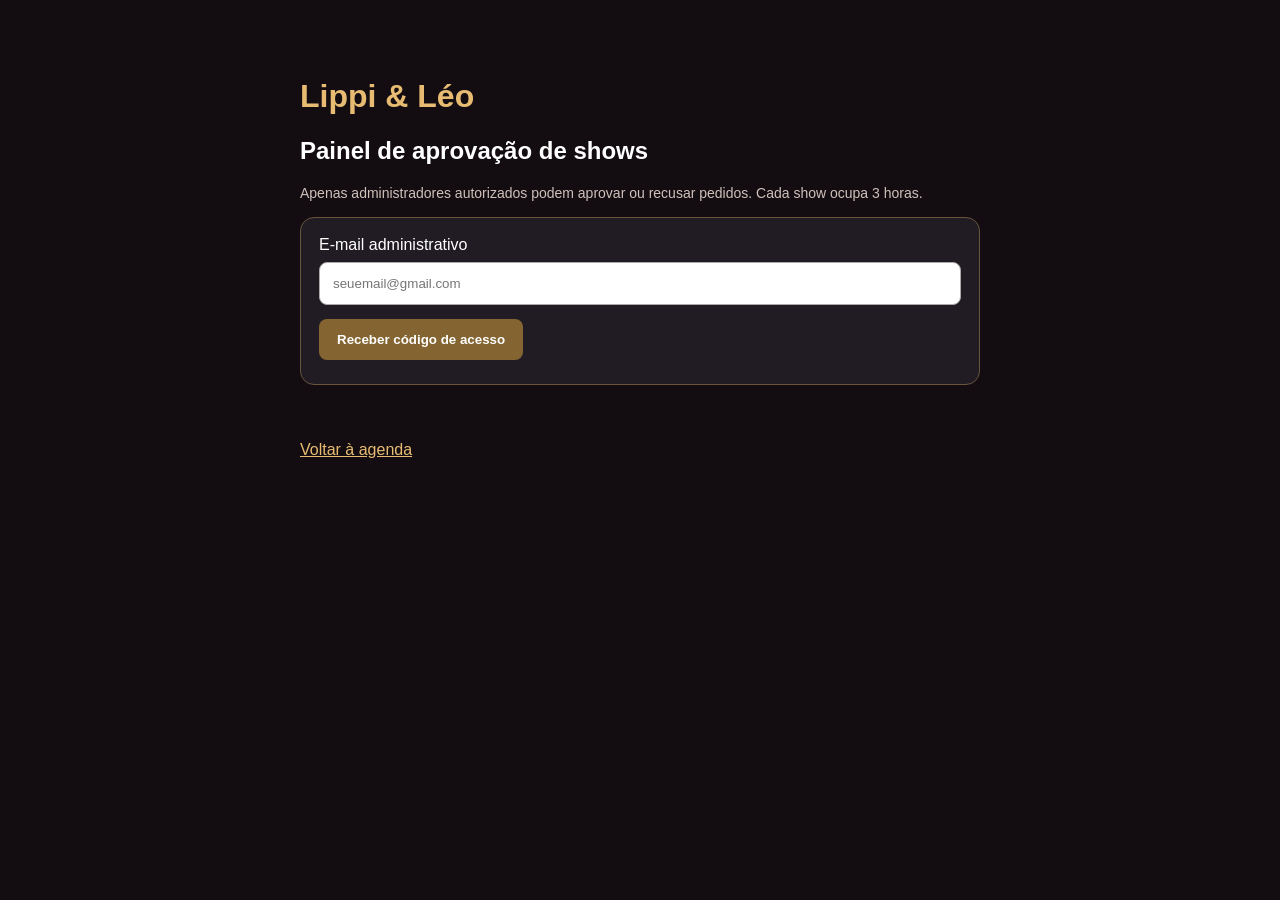
<file: aprovacoes.html>
<!doctype html><html lang="pt-BR"><head><meta charset="utf-8"><meta name="viewport" content="width=device-width,initial-scale=1"><title>Aprovações | Lippi & Léo</title><style>body{margin:0;background:#130d12;color:#fff;font:16px Arial,sans-serif}main{max-width:680px;margin:35px auto;padding:22px}h1{color:#e7bc72}section,.item{background:#211b23;border:1px solid #69543c;border-radius:14px;padding:18px;margin:16px 0}input{box-sizing:border-box;width:100%;padding:13px;border-radius:8px;border:1px solid #aaa;background:#fff;color:#111;margin:8px 0}button{border:0;border-radius:8px;padding:13px 18px;color:white;font-weight:bold;cursor:pointer;margin:6px 5px 6px 0;background:#846532}.yes{background:#176c44}.no{background:#9d3439}.muted{color:#d0c1bb;font-size:14px}a{color:#e7bc72}.item p{line-height:1.6;white-space:pre-line}#message{min-height:1.5em}</style></head><body><main><h1>Lippi &amp; Léo</h1><h2>Painel de aprovação de shows</h2><p class="muted">Apenas administradores autorizados podem aprovar ou recusar pedidos. Cada show ocupa 3 horas.</p><section id="login"><label>E-mail administrativo</label><input type="email" id="email" placeholder="seuemail@gmail.com" autocomplete="email"><button id="send">Receber código de acesso</button><div id="otpbox" hidden><label>Código recebido no e-mail</label><input id="otp" inputmode="numeric" autocomplete="one-time-code" placeholder="Código de 6 dígitos"><button id="verify">Entrar</button></div></section><section id="panel" hidden><button id="refresh">Atualizar pedidos</button><button id="sync">Sincronizar agenda</button><p id="sync-status" role="status" aria-live="polite" style="font-weight:bold;min-height:24px;margin:8px 0"></p><button id="logout">Sair</button><div id="requests"></div><h3>Gestão centralizada da agenda</h3><button id="manage-refresh">Carregar shows</button><button id="manage-create">Cadastrar show</button><div id="manage-shows"></div></section><p id="message" role="status"></p><p><a href="./">Voltar à agenda</a></p></main><script type="module">
import {createClient} from 'https://esm.sh/@supabase/supabase-js@2.58.0';
const sb=createClient('https://zcfudytghjsosnpkmgzv.supabase.co','sb_publishable_2ALYNwAtD2DtRHN66Q055w__tpP-oid');
const API='https://zcfudytghjsosnpkmgzv.supabase.co/functions/v1/pre-reservas';
const $=id=>document.getElementById(id),q=new URLSearchParams(location.search);
const message=s=>$('message').textContent=s;
async function token(){const {data}=await sb.auth.getSession();return data.session?.access_token}
async function call(action,body){const jwt=await token();if(!jwt)throw Error('Entre com o e-mail administrativo.');const r=await fetch(API,{method:'POST',headers:{'Content-Type':'application/json','Authorization':'Bearer '+jwt},body:JSON.stringify({action,...body})});const d=await r.json();if(!r.ok)throw Error(d.error||'Falha na operação');return d}
$('send').onclick=async()=>{try{const email=$('email').value.trim();if(!email)throw Error('Informe seu e-mail.');const {error}=await sb.auth.signInWithOtp({email,options:{shouldCreateUser:false}});if(error)throw error;$('otpbox').hidden=false;message('Confira seu e-mail. Digite o código recebido.')}catch(e){message(e.message)}};
$('verify').onclick=async()=>{try{const {error}=await sb.auth.verifyOtp({email:$('email').value.trim(),token:$('otp').value.trim(),type:'email'});if(error)throw error;await load();await manageLoad()}catch(e){message(e.message)}};
$('refresh').onclick=async()=>{await load();await manageLoad()};
$('sync').onclick=async()=>{const btn=$('sync'),status=$('sync-status');btn.disabled=true;status.textContent='Sincronizando... aguarde.';status.style.color='#e7bc72';try{const result=await call('sync',{});status.textContent='Agenda atualizada! '+result.total+' show(s) publicados.';status.style.color='#8ee5a5';await load()}catch(e){status.textContent='Erro na sincronização: '+e.message;status.style.color='#ff9999'}finally{btn.disabled=false}};
let managed;
async function manageLoad(){
 const root=$('manage-shows');root.textContent='Carregando...';
 try{
 managed=await call('manage-list',{});
 root.replaceChildren();
 for(const [index,show] of managed.shows.entries()){
 const item=document.createElement('div');item.className='item';
 item.append(node('h3',show.date+' — '+show.city));
 item.append(node('p','Local: '+show.venue+' | Horário: '+show.time));
 const edit=node('button','Editar'),del=node('button','Excluir');del.className='no';
 edit.onclick=()=>manageSave('edit',index,show);
 del.onclick=()=>manageSave('delete',index,show);
 item.append(edit,del);root.append(item);
 }
 }catch(e){root.textContent=e.message}
}

async function manageSave(operation,index,show){
 let next=show;
 if(operation==='edit'){
  const date=prompt('Data (AAAA-MM-DD)',show.date);if(date===null)return;
  const city=prompt('Cidade',show.city);if(city===null)return;
  const venue=prompt('Local do evento',show.venue);if(venue===null)return;
  const time=prompt('Horário',show.time);if(time===null)return;
  next={date,city,venue,time};
 }else if(!confirm('Confirma a exclusão do show de '+show.date+' em '+show.city+'?'))return;
 try{
  await call('manage-save',{operation,index,sha:managed.sha,original:show,show:next});
  message(operation==='edit'?'Show atualizado.':'Show excluído.');
  await manageLoad();
 }catch(e){message('Não foi possível salvar: '+e.message)}
}
$('manage-refresh').onclick=manageLoad;
$('manage-create').onclick=async()=>{const date=prompt('Data (AAAA-MM-DD)');if(date===null)return;const city=prompt('Cidade');if(city===null)return;const venue=prompt('Local do evento');if(venue===null)return;const time=prompt('Horário (HH:MM)');if(time===null)return;try{await call('manage-create',{show:{date,city,venue,time}});message('Show cadastrado na agenda.');await manageLoad()}catch(e){message(e.message)}};
$('logout').onclick=async()=>{await sb.auth.signOut();$('panel').hidden=true;$('login').hidden=false;message('Você saiu do painel.')};
function node(tag,txt){const el=document.createElement(tag);el.textContent=txt;return el}
async function load(){try{const data=await call('list');$('login').hidden=true;$('panel').hidden=false;const root=$('requests');root.replaceChildren();const pending=(data.requests||[]).filter(x=>x.status==='pendente');if(!pending.length)root.append(node('p','Nenhum pedido pendente.'));for(const x of pending){const item=document.createElement('div');item.className='item';if(q.get('pedido')===x.id)item.style.borderColor='#e7bc72';item.append(node('h3',x.data_show+' às '+String(x.horario_inicio).slice(0,5)));item.append(node('p','Contratante: '+x.contratante_nome+'\nLocal: '+x.local_evento+'\nTipo de evento: '+(x.tipo_evento||'Não informado')+'\nCidade: '+x.cidade+'\nWhatsApp: '+x.whatsapp));for(const [status,label,cls] of [['aprovado','✓ Aprovar','yes'],['recusado','✕ Recusar','no']]){const btn=node('button',label);btn.className=cls;btn.onclick=async()=>{if(!confirm('Confirma '+(status==='aprovado'?'a APROVAÇÃO':'a RECUSA')+' do show em '+x.data_show+' às '+x.horario_inicio+'?'))return;btn.disabled=true;try{const result=await call('decision',{id:x.id,status});await load();await manageLoad();message('Decisão registrada com sucesso.')}catch(e){message(e.message);btn.disabled=false}};item.append(btn)}root.append(item)}const approved=(data.requests||[]).filter(x=>x.status==='aprovado');const title=node('h3','Shows aprovados ('+approved.length+')');root.append(title);if(!approved.length)root.append(node('p','Nenhum show aprovado.'));for(const x of approved){const item=document.createElement('div');item.className='item';item.append(node('h3',x.data_show+' às '+String(x.horario_inicio).slice(0,5)+' — ✓ Aprovado'));item.append(node('p','Contratante: '+x.contratante_nome+'\nLocal: '+x.local_evento+'\nCidade: '+x.cidade));const del=node('button','Excluir show aprovado');del.className='no';del.onclick=async()=>{if(!confirm('Excluir DEFINITIVAMENTE o show de '+x.data_show+' às '+String(x.horario_inicio).slice(0,5)+' em '+x.cidade+' — '+x.local_evento+'? Ele será removido da agenda pública e o horário ficará disponível.'))return;del.disabled=true;try{await call('delete-approved',{id:x.id});await load();await manageLoad();message('Show excluído da agenda.')}catch(e){message('Não foi possível excluir: '+e.message);del.disabled=false}};item.append(del);root.append(item)}const selected=q.get('pedido');if(selected&&!pending.some(x=>x.id===selected))message('O pedido do e-mail já foi processado ou não está mais pendente.');else if(selected){const el=[...root.children].find(el=>el.querySelector('h3')&&el.style.borderColor);if(el){el.scrollIntoView({block:'center'});message('Confira os dados e confirme sua decisão.')}}}catch(e){message(e.message);if(!(await token())){$('login').hidden=false;$('panel').hidden=true}}}
sb.auth.onAuthStateChange((event,session)=>{if(event==='SIGNED_IN'&&session)setTimeout(async()=>{await load();await manageLoad()},0)});
if(await token()){await load();await manageLoad();}
</script></body></html>
</file>
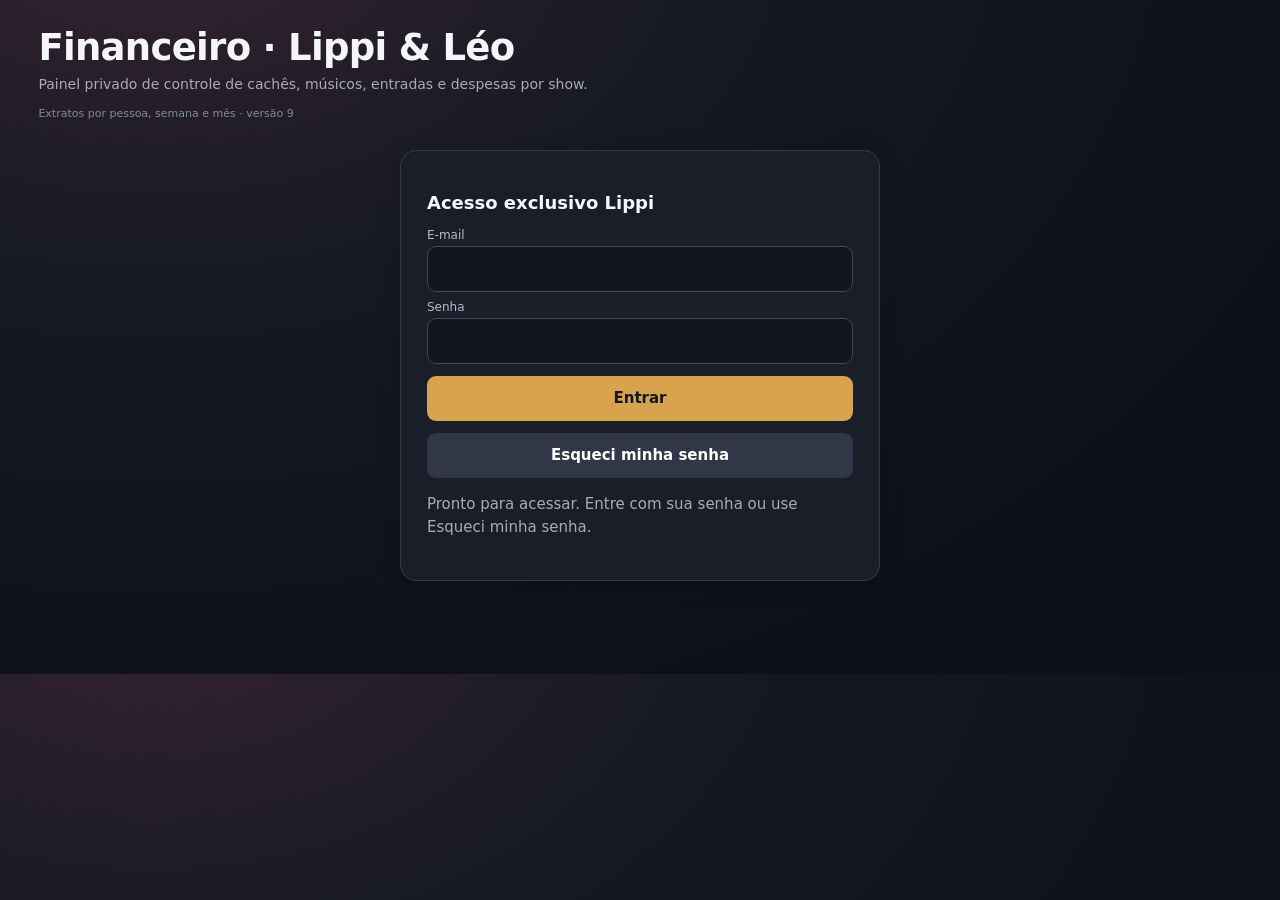
<file: financeiro.html>
<!doctype html><html lang="pt-BR"><head><meta charset="utf-8"><meta name="viewport" content="width=device-width,initial-scale=1"><title>Financeiro | Lippi & Léo</title><style>
:root{color-scheme:dark}*{box-sizing:border-box}body{margin:0;background:#101217;color:#eef0f4;font:15px system-ui,Arial}main{max-width:1080px;margin:auto;padding:24px}h1{margin:0 0 6px}h2{font-size:18px}p,.muted{color:#a8acb6}.card{background:#1c2029;border:1px solid #343946;border-radius:14px;padding:18px;margin:16px 0}.grid{display:grid;grid-template-columns:repeat(auto-fit,minmax(180px,1fr));gap:12px}label{display:block;font-size:12px;color:#b7bdc8;margin:8px 0 4px}input,select,button{width:100%;border-radius:9px;padding:11px;border:1px solid #424858;background:#11151d;color:#fff;font:inherit}button{background:#d7a34d;color:#161616;font-weight:700;cursor:pointer;border:0;margin-top:12px}button.secondary{background:#313746;color:#fff}.hide{display:none!important}table{width:100%;border-collapse:collapse}td,th{padding:10px;text-align:left;border-bottom:1px solid #353a44}th{color:#b5bac5}small{color:#b5bac5}.right{text-align:right}.notice{padding:10px;border-radius:9px;background:#2b303c;margin:10px 0}a{color:#efc783}.musicosLista{display:grid;grid-template-columns:repeat(auto-fit,minmax(175px,1fr));gap:8px;margin-top:12px}.musicoOption{display:flex;align-items:center;gap:9px;background:#282d39;border:1px solid #454a57;padding:12px;border-radius:9px;font-size:14px;cursor:pointer;margin:0;color:#eee}.musicoOption input{width:18px;height:18px;flex:none;accent-color:#d7a34d}.musicoOption:has(input:checked){border-color:#d7a34d;background:#352f29}fieldset{border:0;padding:0;margin:0;min-width:0}fieldset:disabled{opacity:.53}button:disabled{cursor:not-allowed;opacity:.58}button.mini{width:auto;padding:8px 10px;margin:0}#agendaBody button{white-space:nowrap}#showSituacao{font-weight:700}.statusFechado{color:#bde6c2}.statusAberto{color:#ffdc97}tr td:last-child{min-width:100px}#dashboard td,#geradorExtrato td{font-variant-numeric:tabular-nums}#geradorExtrato button{min-height:44px}#relResultado .card{margin:3px 0}#relResultado h2{font-size:20px}#relResultado th{font-size:12px}.danger{color:#ffb3b3}</style><link rel="stylesheet" href="./financeiro-organizado.css?v=20261118"><link rel="stylesheet" href="./financeiro-correcao.css?v=20261118-1"></head><body><main><h1>Financeiro · Lippi & Léo</h1><p>Painel privado de controle de cachês, músicos, entradas e despesas por show.</p><small id="versao">Extratos por pessoa, semana e mês · versão 9</small><div id="login" class="card"><h2>Acesso exclusivo Lippi</h2><label>E-mail</label><input id="email" type="email" autocomplete="username"><label>Senha</label><input id="senha" type="password" autocomplete="current-password"><button id="entrar" type="button">Entrar</button><button id="recuperar" type="button" class="secondary">Esqueci minha senha</button><div id="recoveryForm" class="hide"><label>Escolha a nova senha (mínimo 8 caracteres)</label><input id="novaSenha" type="password" autocomplete="new-password" minlength="8"><button id="salvarSenha" type="button">Salvar nova senha</button></div><p id="loginMsg" role="status" aria-live="polite">Informe seu e-mail e senha para entrar.</p></div>
<div id="app" class="hide">
  <section class="grid" aria-label="Resumo financeiro do mês">
    <div class="card"><small>Cachês dos shows do mês</small><h2 id="totalCache">R$ 0,00</h2></div>
    <div class="card"><small>Entradas registradas no mês</small><h2 id="totalRec">R$ 0,00</h2></div>
    <div class="card"><small>Saídas registradas no mês</small><h2 id="totalDesp">R$ 0,00</h2></div>
    <div class="card"><small>Saldo de caixa no mês</small><h2 id="saldo">R$ 0,00</h2></div>
  </section>

  <section class="card" id="dashboard" aria-labelledby="dashboardTitulo">
    <h2 id="dashboardTitulo">Painel de resultados — Lippi &amp; Léo</h2>
    <p class="muted">Resultados agrupados pela <strong>data do show</strong> no mês selecionado. Os recebimentos e despesas de cada show entram na conta mesmo quando lançados em outro mês.</p>
    <div class="grid" id="resultadosCards">
      <div class="card"><small>Lucro operacional recebido</small><h2 id="dashLucro">R$ 0,00</h2></div>
      <div class="card"><small>Parte do Lippi (50%)</small><h2 id="dashLippi">R$ 0,00</h2></div>
      <div class="card"><small>Parte do Léo (50%)</small><h2 id="dashLeo">R$ 0,00</h2></div>
      <div class="card"><small>Cachês ainda a receber</small><h2 id="dashPendente">R$ 0,00</h2></div>
    </div>
    <h3>Faturamento por canal — shows do mês</h3>
    <div class="grid">
      <div class="card"><small>Pessoal (PF) — recebido</small><h2 id="dashPessoal">R$ 0,00</h2><small id="dashPessoalInfo">Contratado R$ 0,00</small></div>
      <div class="card"><small>Empresa (PJ) — recebido</small><h2 id="dashEmpresa">R$ 0,00</h2><small id="dashEmpresaInfo">Contratado R$ 0,00</small></div>
      <div class="card"><small>Ainda sem classificação — recebido</small><h2 id="dashIndefinido">R$ 0,00</h2><small id="dashIndefinidoInfo">Contratado R$ 0,00</small></div>
    </div>
    <p class="muted">A divisão é uma estimativa de 50% para cada integrante sobre o lucro operacional positivo (valores recebidos menos despesas). Não representa retirada já paga. Prejuízos aparecem no resultado e não são distribuídos. A separação PF/PJ é gerencial, não substitui contabilidade ou emissão de nota fiscal.</p>
    <h3 class="hide" aria-hidden="true">Resultado de cada show</h3>
    <div class="hide" aria-hidden="true" style="overflow-x:auto"><table><thead><tr><th>Data</th><th>Show</th><th>Canal</th><th>Recebido</th><th>Despesas</th><th>Lucro / prejuízo</th><th>Lippi</th><th>Léo</th></tr></thead><tbody id="resultadoShows"></tbody></table></div>
  </section>
  <section class="card" id="agendaBox">
    <h2>1. Escolher show da Agenda Online</h2>
    <p class="muted">Selecione um show já cadastrado na agenda. Nenhuma nova data será criada e os valores ficam privados.</p>
    <div class="grid">
      <div><label for="mes">Mês dos shows</label><input type="month" id="mes"></div>
      <div><label>&nbsp;</label><button type="button" class="secondary" id="recarregar">Atualizar agenda</button></div>
      <div><label>&nbsp;</label><button type="button" class="secondary" id="sair">Sair</button></div>
    </div>
    <p id="msg" class="notice" role="status" aria-live="polite">Carregando…</p>
    <div style="overflow-x:auto"><table><thead><tr><th>Data</th><th>Cidade / local</th><th>Horário</th><th>Músicos</th><th>Situação</th></tr></thead><tbody id="agendaBody"></tbody></table></div>
  </section>
  <section class="card hide" id="detalhe">
    <h2 id="showTitulo">Financeiro do show</h2>
    <p id="showSubtitulo" class="muted"></p>
    <p id="showSituacao" class="notice"></p>
    <div class="grid">
      <div class="card"><small>Cachê combinado</small><h2 id="showCache">R$ 0,00</h2></div>
      <div class="card"><small>Entradas recebidas</small><h2 id="showEntradas">R$ 0,00</h2></div>
      <div class="card"><small>Despesas do show</small><h2 id="showDespesas">R$ 0,00</h2></div>
      <div class="card"><small>Saldo a receber do cachê</small><h2 id="showAReceber">R$ 0,00</h2></div>
      <div class="card"><small>Lucro operacional recebido</small><h2 id="showLucro">R$ 0,00</h2></div>
      <div class="card"><small>Saldo de caixa do show</small><h2 id="showSaldo">R$ 0,00</h2></div>
    </div>
    <p id="divisao" class="notice"></p>

    <h3>2. Cachê contratado</h3>
    <form id="cacheForm">
      <fieldset id="cacheFieldset">
        <div class="grid">
          <div><label for="cache">Cachê combinado (R$)</label><input id="cache" type="number" min="0" step="0.01" required></div>
          <div><label for="origemFaturamento">Faturamento deste show</label>
            <select id="origemFaturamento">
              <option value="nao_classificado">Não classificado — selecionar</option>
              <option value="pessoal">Pessoal — pessoa física (PF)</option>
              <option value="empresa">Empresa — pessoa jurídica (PJ)</option>
            </select>
          </div>
          <div><label>&nbsp;</label><button type="submit" id="salvarCache">Salvar cachê e classificação</button></div>
        </div>
      </fieldset>
    </form>

<p class="muted">Em um show já finalizado, use “Reabrir financeiro” para alterar a classificação PF/PJ. Isso não altera a Agenda Online.</p>
    <h3>Entradas recebidas do cachê</h3>
    <p class="muted">Registre o sinal, as parcelas ou o pagamento total do show. Esta área é separada das saídas.</p>
    <form id="entradaForm">
      <fieldset id="entradaFieldset">
        <div class="grid">
          <div><label for="entradaCategoria">Tipo de entrada</label><select id="entradaCategoria"><option>Cachê</option><option>Sinal</option><option>Parcela</option><option>Outros</option></select></div>
          <div><label for="entradaValor">Valor recebido (R$)</label><input id="entradaValor" type="number" step="0.01" min="0.01" required></div>
          <div><label for="entradaForma">Forma de recebimento</label><select id="entradaForma"><option value="pix">Pix</option><option value="dinheiro">Dinheiro</option><option value="transferencia">Transferência</option><option value="cartao">Cartão</option><option value="outro">Outro</option></select></div>
          <div><label for="entradaData">Data do recebimento</label><input id="entradaData" type="date" required></div>
        </div>
        <label for="entradaObs">Observações do recebimento</label><input id="entradaObs" maxlength="400" placeholder="Ex.: primeira parcela do contratante">
        <button type="submit" id="salvarEntrada">Registrar entrada recebida</button>
      </fieldset>
    </form>

    <h3>3. Registrar somente saídas</h3>
    <p class="muted">Selecione a categoria. Na categoria <strong>Músicos</strong>, escolha o músico pelo nome; para as outras categorias, descreva a despesa.</p>
    <form id="lanForm">
      <fieldset id="lanFieldset">
        <div class="grid">
          <div><label for="categoria">Categoria</label><select id="categoria"><option>Músicos</option><option>Combustível</option><option>Pedágio</option><option>Alimentação</option><option>Hospedagem</option><option>Som e iluminação</option><option>Outros</option></select></div>
          <div id="musicoDespesaWrap">
            <label for="musicoDespesa">Músico / favorecido</label>
            <select id="musicoDespesa" required>
              <option value="">Selecione o músico</option>
              <option>André Ferreira</option><option>Bruno zebra</option><option>Caio boloos</option><option>Edilson Lúcio</option><option>Ruan augusto</option>
              <option value="__outro__">Outro músico</option>
            </select>
            <input id="outroMusico" class="hide" maxlength="200" placeholder="Nome do outro músico">
          </div>
          <div id="descricaoDespesaWrap" class="hide"><label for="descricaoDespesa">Descrição / favorecido</label><input id="descricaoDespesa" maxlength="200" placeholder="Ex.: combustível, pedágio, restaurante"></div>
          <div><label for="forma">Forma de pagamento</label><select id="forma"><option value="pix">Pix</option><option value="dinheiro">Dinheiro</option><option value="transferencia">Transferência</option><option value="cartao">Cartão</option><option value="outro">Outro</option></select></div>
          <div><label for="valor">Valor da saída (R$)</label><input id="valor" type="number" step="0.01" min="0.01" required></div>
          <div><label for="dataLan">Data da saída</label><input id="dataLan" type="date" required></div>
        </div>
        <label for="obs">Observações</label><input id="obs" maxlength="400">
        <button type="submit" id="salvarLan">Registrar saída</button>
      </fieldset>
    </form>
    <h3>Extrato deste show</h3>
    <div style="overflow-x:auto"><table><thead><tr><th>Data</th><th>Tipo</th><th>Descrição</th><th>Valor</th><th></th></tr></thead><tbody id="showExtrato"></tbody></table></div>
    <h3>4. Fechamento financeiro</h3>
    <p class="muted">Finalizar congela o financeiro deste show, mas não remove nem altera sua apresentação na agenda. Você pode reabrir para fazer correções.</p>
    <button type="button" id="finalizar">Finalizar financeiro deste show</button>
    <button type="button" id="reabrir" class="secondary hide">Reabrir financeiro</button>
    <p id="showMsg" class="notice" role="status" aria-live="polite"></p>
  </section>

  <section class="card" id="geradorExtrato">
    <h2>Gerador de extrato financeiro</h2>
    <p class="muted">Consulte a parte do Lippi ou do Léo, o faturamento da empresa e os recebimentos por semana, mês e show. Entradas são dinheiro recebido; a parte dos cantores é um cálculo de 50% do resultado, não uma retirada já paga.</p>
    <div class="grid">
      <div><label for="relInicio">Data inicial</label><input type="date" id="relInicio" required></div>
      <div><label for="relFim">Data final</label><input type="date" id="relFim" required></div>
      <div><label for="relCanal">Extrato de</label>
        <select id="relCanal">
          <option value="todos">Todos — pessoal + empresa</option>
          <option value="lippi">Lippi — minha parte (50% da sobra)</option>
          <option value="leo">Léo — parte dele (50% da sobra)</option>
          <option value="empresa">Empresa — faturamento PJ</option>
          <option value="pessoal">Pessoa física — shows PF</option>
          <option value="nao_classificado">Shows ainda sem classificação</option>
        </select>
      </div>
    </div>
    <div class="grid">
      <button type="button" id="gerarRelatorio">Gerar extrato</button>
      <button type="button" class="secondary" id="baixarPdf" disabled>Baixar PDF</button>
      <button type="button" class="secondary" id="baixarCsv" disabled>Baixar CSV / Excel</button>
    </div>
    <p id="relMsg" class="notice" role="status" aria-live="polite">Selecione o período e clique em Gerar extrato.</p>
    <p id="relDestaque" class="notice hide"></p>
    <div id="relResultado" class="hide">
      <h3>Resumo dos shows pela data da apresentação</h3>
      <div class="grid">
        <div class="card"><small>Cachês contratados</small><h2 id="relContratado">R$ 0,00</h2></div>
        <div class="card"><small>Recebimentos vinculados</small><h2 id="relRecebido">R$ 0,00</h2></div>
        <div class="card"><small>Despesas vinculadas</small><h2 id="relDespesas">R$ 0,00</h2></div>
        <div class="card"><small>Resultado operacional</small><h2 id="relLucro">R$ 0,00</h2></div>
        <div class="card" id="relLippiCard"><small>Parte Lippi (50% do resultado)</small><h2 id="relLippi">R$ 0,00</h2></div>
        <div class="card" id="relLeoCard"><small>Parte Léo (50% do resultado)</small><h2 id="relLeo">R$ 0,00</h2></div>
      </div>
      <div style="overflow-x:auto"><table><thead><tr><th>Show</th><th>Canal</th><th>Contratado</th><th>Recebido</th><th>Despesa</th><th>Lucro</th><th>Lippi 50%</th><th>Léo 50%</th><th>A receber</th></tr></thead><tbody id="relShowsTabela"></tbody></table></div>
      <h3>Consolidado — pessoal e empresa</h3>
      <div style="overflow-x:auto"><table><thead><tr><th>Canal</th><th>Contratado</th><th>Recebido</th><th>Despesas</th><th>Resultado</th><th>Lippi</th><th>Léo</th><th>A receber</th></tr></thead><tbody id="relCanaisTabela"></tbody></table></div>
      <p class="muted">Os valores PF/PJ seguem a classificação escolhida no show. O lucro é dividido entre Lippi e Léo independentemente de o faturamento ter sido pessoal ou pela empresa.</p>
      <h3>Quanto entrou por semana</h3>
      <p class="muted">Semanas de segunda a domingo, pelas datas dos recebimentos. A semana pode atravessar dois meses; entram nos totais apenas os lançamentos dentro do período escolhido.</p>
      <div style="overflow-x:auto"><table><thead><tr><th>Semana</th><th>Pessoa física (PF)</th><th>Empresa (PJ)</th><th>Não classificado</th><th>Total recebido</th><th>Despesas</th><th>Repasses antigos</th><th>Saldo de caixa</th><th>50% resultado (por cantor)</th></tr></thead><tbody id="relSemanasTabela"></tbody></table></div>
      <h3>Quanto entrou por mês</h3>
      <div style="overflow-x:auto"><table><thead><tr><th>Mês</th><th>Pessoa física (PF)</th><th>Empresa (PJ)</th><th>Não classificado</th><th>Total recebido</th><th>Despesas</th><th>Repasses antigos</th><th>Saldo de caixa</th><th>50% resultado (por cantor)</th></tr></thead><tbody id="relMesesTabela"></tbody></table></div>
      <h3>Fluxo de caixa pelas datas dos pagamentos</h3>
      <p class="muted">Esta parte considera entradas e saídas efetivamente lançadas no período escolhido, mesmo que o show tenha ocorrido fora dele.</p>
      <p id="relMovResumo" class="notice"></p>
      <div style="overflow-x:auto"><table><thead><tr><th>Data</th><th>Show</th><th>Canal</th><th>Tipo</th><th>Descrição</th><th>Valor</th></tr></thead><tbody id="relMovTabela"></tbody></table></div>
      <p class="muted">Nos extratos individuais, Lippi e Léo recebem uma projeção de 50% do resultado dos shows selecionados (inclusive shows faturados pela empresa), não dinheiro comprovadamente depositado no CPF. A classificação PF/PJ se refere ao faturamento de cada show. Relatório gerencial; valide documentos fiscais com a contabilidade.</p>
    </div>
  </section>
  <section class="card hide" aria-hidden="true">
    <h2>Extrato geral do mês</h2>
    <p class="muted">Considera a data de cada movimentação, mesmo que o show seja de outro mês.</p>
    <div style="overflow-x:auto"><table><thead><tr><th>Data</th><th>Tipo</th><th>Show / descrição</th><th>Valor</th></tr></thead><tbody id="extrato"></tbody></table></div>
  </section>
</div>
</main><script>
const URL='https://zcfudytghjsosnpkmgzv.supabase.co', KEY='sb_publishable_2ALYNwAtD2DtRHN66Q055w__tpP-oid';
const $=id=>document.getElementById(id),money=n=>Number(n||0).toLocaleString('pt-BR',{style:'currency',currency:'BRL'}),escapeHtml=s=>String(s??'').replace(/[&<>"']/g,c=>({'&':'&amp;','<':'&lt;','>':'&gt;','"':'&quot;',"'":'&#39;'}[c]));
let db,shows=[],lanc=[];
function message(s){$('msg').textContent=s}function err(e){message('Erro: '+(e?.message||e))}
function ensure(r){if(r.error)throw r.error;return r.data}

/* Cliente direto da API do Supabase: evita scripts externos bloqueados no celular. */
const STORAGE='lippi_caixa_session_v1';
let session=null;
try{session=JSON.parse(sessionStorage.getItem(STORAGE)||'null')}catch(_){}
function guardarSessao(s){
  session={access_token:s.access_token,refresh_token:s.refresh_token||null,expires_at:s.expires_at||Math.floor(Date.now()/1000)+(Number(s.expires_in)||3600)};
  try{sessionStorage.setItem(STORAGE,JSON.stringify(session))}catch(_){}
}
function limparSessao(){session=null;try{sessionStorage.removeItem(STORAGE)}catch(_){}}
async function requisicao(caminho,{method='GET',body,auth=false}={}){
  if(auth && !session?.access_token)throw Error('Sessão não encontrada. Entre novamente.');
  if(auth && session.expires_at && Date.now()/1000>=session.expires_at-60){
    if(!session.refresh_token)throw Error('Sessão expirada. Entre novamente.');
    const atualizada=await requisicao('/auth/v1/token?grant_type=refresh_token',{method:'POST',body:{refresh_token:session.refresh_token}});
    guardarSessao(atualizada);
  }
  const headers={apikey:KEY,Accept:'application/json'};
  if(auth)headers.Authorization='Bearer '+session.access_token;
  if(body!==undefined)headers['Content-Type']='application/json';
  let resp;
  try{resp=await fetch(URL+caminho,{method,headers,body:body===undefined?undefined:JSON.stringify(body),cache:'no-store'})}
  catch(e){throw Error('Não foi possível acessar o servidor Supabase. Verifique a internet ou abra no Chrome.')}
  const txt=await resp.text();
  let data=null;
  try{data=txt?JSON.parse(txt):null}catch(_){data={message:txt.slice(0,200)}}
  if(!resp.ok)throw Error(data?.msg||data?.error_description||data?.message||data?.error||('Erro HTTP '+resp.status));
  return data;
}
function clienteLocal(){
  return {
    auth:{
      async getUser(){
        if(!session?.access_token)return {data:{user:null},error:null};
        try{const user=await requisicao('/auth/v1/user',{auth:true});return {data:{user},error:null}}
        catch(e){return {data:{user:null},error:e}}
      },
      async signInWithPassword({email,password}){
        try{const d=await requisicao('/auth/v1/token?grant_type=password',{method:'POST',body:{email,password}});guardarSessao(d);return {data:{user:d.user},error:null}}
        catch(e){return {data:{user:null},error:e}}
      },
      async resetPasswordForEmail(email,{redirectTo}={}){
        try{await requisicao('/auth/v1/recover'+(redirectTo?'?redirect_to='+encodeURIComponent(redirectTo):''),{method:'POST',body:{email}});return {data:{},error:null}}
        catch(e){return {data:null,error:e}}
      },
      async updateUser({password}){
        try{const user=await requisicao('/auth/v1/user',{method:'PUT',body:{password},auth:true});return {data:{user},error:null}}
        catch(e){return {data:null,error:e}}
      },
      async signOut(){
        try{if(session?.access_token)await requisicao('/auth/v1/logout',{method:'POST',auth:true})}
        catch(e){console.warn('Falha no encerramento remoto da sessão',e)}
        finally{limparSessao()}
        return {error:null}
      }
    },
    from(table){
      const params=new URLSearchParams();
      const query={
        select(columns){params.set('select',columns);return query},
        eq(col,val){params.set(col,'eq.'+val);return query},
        order(col,{ascending=true}={}){params.set('order',col+'.'+(ascending?'asc':'desc'));return query},
        then(resolve,reject){
          return requisicao('/rest/v1/'+encodeURIComponent(table)+'?'+params.toString(),{auth:true})
            .then(data=>resolve({data,error:null}),error=>resolve({data:null,error}));
        },
        async insert(item){
          try{await requisicao('/rest/v1/'+encodeURIComponent(table),{method:'POST',body:item,auth:true});return {data:null,error:null}}
          catch(error){return {data:null,error}}
        }
      };
      return query;
    }
  };
}
async function usuarioAdministrador(){
  return (await requisicao('/rest/v1/rpc/eh_administrador',{method:'POST',body:{},auth:true}))===true;
}
async function start(){
  db=clienteLocal();
  const hash=new URLSearchParams(location.hash.slice(1));
  if(hash.get('type')==='recovery' && hash.get('access_token')){
    guardarSessao({access_token:hash.get('access_token'),refresh_token:hash.get('refresh_token'),expires_in:Number(hash.get('expires_in'))||3600});
    history.replaceState(null,'',location.pathname+location.search);
    const r=await db.auth.getUser();
    if(r.data?.user && await usuarioAdministrador()){
      $('recoveryForm').classList.remove('hide');
      $('entrar').classList.add('hide');
      $('recuperar').classList.add('hide');
      $('loginMsg').textContent='Link validado. Escolha uma nova senha abaixo.';
      return;
    }
    limparSessao();
    $('loginMsg').textContent='O link de recuperação expirou ou não corresponde a um administrador autorizado.';
    return;
  }
  if(session?.access_token){
    const r=await db.auth.getUser();
    if(r.data?.user && await usuarioAdministrador()){await enter();return}
    limparSessao();
  }
  $('loginMsg').textContent='Pronto para acessar. Entre com sua senha ou use Esqueci minha senha.';
}

async function enter(){$('login').classList.add('hide');$('app').classList.remove('hide');await refresh()}
$('entrar').onclick=async()=>{const btn=$('entrar');btn.disabled=true;btn.textContent='Verificando acesso…';$('loginMsg').textContent='Tentando entrar…';try{if(!db)throw Error('Conexão indisponível. Atualize a página e tente novamente.');const email=$('email').value.trim(),password=$('senha').value;if(!email||!password)throw Error('Preencha o e-mail e a senha. Se esqueceu a senha, use o botão abaixo.');let r=await db.auth.signInWithPassword({email,password});if(r.error)throw r.error;if(!r.data?.user || !(await usuarioAdministrador())){await db.auth.signOut();throw Error('Acesso permitido somente a administradores autorizados')}await enter()}catch(e){$('loginMsg').textContent='Não foi possível entrar: '+(e.message||e)}finally{btn.disabled=false;btn.textContent='Entrar'}};
$('recuperar').onclick=async()=>{const btn=$('recuperar');btn.disabled=true;$('loginMsg').textContent='Preparando recuperação…';try{if(!db)throw Error('Conexão indisponível. Atualize a página.');const email=$('email').value.trim();if(!email)throw Error('Digite seu e-mail primeiro.');const r=await db.auth.resetPasswordForEmail(email,{redirectTo:location.origin+location.pathname});if(r.error)throw r.error;$('loginMsg').textContent='Solicitação enviada. Verifique sua caixa de entrada e spam.'}catch(e){$('loginMsg').textContent='Não foi possível solicitar a recuperação: '+(e.message||e)}finally{btn.disabled=false}};
$('salvarSenha').onclick=async()=>{const btn=$('salvarSenha');btn.disabled=true;try{const password=$('novaSenha').value;if(password.length<8)throw Error('Use uma senha com pelo menos 8 caracteres.');const r=await db.auth.updateUser({password});if(r.error)throw r.error;$('loginMsg').textContent='Senha redefinida com sucesso. Abra novamente a página para entrar.';$('recoveryForm').classList.add('hide');await db.auth.signOut();$('entrar').classList.remove('hide');$('recuperar').classList.remove('hide');$('senha').value='';}catch(e){$('loginMsg').textContent='Não foi possível salvar a senha: '+(e.message||e)}finally{btn.disabled=false}};
$('sair').onclick=async()=>{await db.auth.signOut();location.reload()};


const AGENDA_URL='https://api.github.com/repos/lippieleo/site-lippi-e-leo/contents/agenda/shows.json';
const agNorm=v=>String(v??'').trim().toLocaleLowerCase('pt-BR').replace(/\s+/g,' ');
const diaLocal=()=>new Date().toLocaleDateString('sv-SE',{timeZone:'America/Sao_Paulo'});
const dinheiro=n=>Math.round((Number(n)||0)*100)/100;
const soma=(lista,tipo)=>lista.filter(x=>x.tipo===tipo).reduce((v,x)=>v+Number(x.valor),0);
const fmtData=d=>/^\d{4}-\d{2}-\d{2}$/.test(d||'')?d.slice(8,10)+'/'+d.slice(5,7)+'/'+d.slice(0,4):String(d||'');
const MUSICOS=['André Ferreira','Bruno zebra','Caio boloos','Edilson Lúcio','Ruan augusto'];
let agendaShows=[],agendaError=null,showEscolhido=null,selectedKey=null,loading=false;
function agendaKey(s){
 if(s.booking_id)return 'booking:'+s.booking_id;
 if(s.finance_ref)return 'finance:'+s.finance_ref;
 return 'manual:'+encodeURIComponent([s.date,s.city,s.venue,s.time].map(agNorm).join('|'));
}
function financeiroDaAgenda(item){
 if(!item)return null;
 const key=agendaKey(item);
 return shows.find(x=>x.agenda_ref===key||(item.booking_id&&x.solicitacao_id===item.booking_id))||null;
}
function movDoShow(reg){return reg?lanc.filter(x=>x.caixa_show_id===reg.id):[]}
function calc(reg){
 const mov=movDoShow(reg),receb=soma(mov,'recebimento'),desp=soma(mov,'despesa'),repass=soma(mov,'repasse');
 const combinado=Number(reg?.cache_contratado||0);
 const lucro=receb-desp;
 return {combinado,receb,desp,repass,lucro,receber:Math.max(0,combinado-receb),saldo:lucro-repass,pagosLippi:mov.filter(x=>x.tipo==='repasse'&&x.integrante==='Lippi').reduce((a,x)=>a+Number(x.valor),0),pagosLeo:mov.filter(x=>x.tipo==='repasse'&&x.integrante==='Léo').reduce((a,x)=>a+Number(x.valor),0)};
}
async function carregarAgenda(){
 try{
  const res=await fetch(AGENDA_URL+'?t='+Date.now(),{headers:{Accept:'application/vnd.github+json'},cache:'no-store'});
  if(!res.ok)throw Error('GitHub HTTP '+res.status);
  const file=await res.json();
  const bytes=Uint8Array.from(atob(String(file.content||'').replace(/\s/g,'')),c=>c.charCodeAt(0));
  const arr=JSON.parse(new TextDecoder().decode(bytes));
  if(!Array.isArray(arr))throw Error('Formato inválido da agenda');
  agendaShows=arr.filter(x=>x&&x.date&&x.city&&x.venue).sort((a,b)=>String(a.date).localeCompare(String(b.date))||String(a.time||'').localeCompare(String(b.time||'')));
  agendaError=null;
 }catch(err){agendaError=err.message||String(err)}
}
function desenharAgenda(){
 const mes=$('mes').value;
 const lista=agendaShows.filter(s=>String(s.date).startsWith(mes));
 $('agendaBody').innerHTML=lista.map(s=>{
  const key=agendaKey(s),reg=financeiroDaAgenda(s),fechado=Boolean(reg?.finalizado_em);
  return '<tr><td>'+escapeHtml(fmtData(s.date))+'</td><td>'+escapeHtml(s.city+' · '+s.venue)+'</td><td>'+escapeHtml(s.time||'A definir')+'</td><td>'+escapeHtml((reg?.musicos_presentes||[]).join(', ')||'—')+'</td><td><button type="button" class="secondary mini selecionar" data-key="'+escapeHtml(key)+'">'+(fechado?'✓ Finalizado':reg?'Continuar':'Abrir')+'</button></td></tr>';
 }).join('')||'<tr><td colspan="5">'+(agendaError?'Erro ao consultar agenda: '+escapeHtml(agendaError):'Nenhum show na agenda deste mês.')+'</td></tr>';
 $('agendaBody').querySelectorAll('.selecionar').forEach(btn=>btn.onclick=()=>abrirShow(btn.dataset.key));
}
function extratoGeral(){
 const mes=$('mes').value,ativos=lanc.filter(x=>x.data_lancamento?.startsWith(mes));
 const mesShows=shows.filter(x=>x.data_show?.startsWith(mes));
 $('totalCache').textContent=money(mesShows.reduce((t,x)=>t+Number(x.cache_contratado||0),0));
 $('totalRec').textContent=money(soma(ativos,'recebimento'));
 $('totalDesp').textContent=money(soma(ativos,'despesa'));
 $('saldo').textContent=money(soma(ativos,'recebimento')-soma(ativos,'despesa')-soma(ativos,'repasse'));
 $('extrato').innerHTML=ativos.map(x=>{
  const r=shows.find(s=>s.id===x.caixa_show_id);
  const sinal=x.tipo==='recebimento'?'+':'−';
  return '<tr><td>'+escapeHtml(fmtData(x.data_lancamento))+'</td><td>'+escapeHtml(x.tipo)+'</td><td>'+escapeHtml((r?.descricao||'Geral')+' · '+x.categoria+' · '+(x.favorecido||x.integrante||''))+'</td><td>'+sinal+' '+money(x.valor)+'</td></tr>';
 }).join('')||'<tr><td colspan="4">Nenhuma movimentação neste mês.</td></tr>';
 pintarPainel();
}

function ajustarCategoria(){
 const ehMusico=$('categoria').value==='Músicos';
 $('musicoDespesaWrap').classList.toggle('hide',!ehMusico);
 $('descricaoDespesaWrap').classList.toggle('hide',ehMusico);
 $('musicoDespesa').required=ehMusico;
 $('descricaoDespesa').required=!ehMusico;
 $('outroMusico').classList.toggle('hide',!ehMusico||$('musicoDespesa').value!=='__outro__');
 $('outroMusico').required=ehMusico&&$('musicoDespesa').value==='__outro__';
}
$('categoria').onchange=ajustarCategoria;
$('musicoDespesa').onchange=ajustarCategoria;
ajustarCategoria();

function nomeCanal(v){return v==='pessoal'?'Pessoal (PF)':v==='empresa'?'Empresa (PJ)':'Não classificado'}
function nomeRelatorio(v){
 return ({todos:'Todos — PF, PJ e não classificados',lippi:'Lippi — participação pessoal de 50% do resultado',leo:'Léo — participação pessoal de 50% do resultado',empresa:'Empresa — faturamento PJ',pessoal:'Pessoa física — faturamento PF',nao_classificado:'Sem classificação'})[v]||v;
}
function weekStart(iso){
 const [y,m,d]=iso.split('-').map(Number);
 const date=new Date(Date.UTC(y,m-1,d));
 const deslocamento=(date.getUTCDay()+6)%7;
 date.setUTCDate(date.getUTCDate()-deslocamento);
 return date.toISOString().slice(0,10);
}
function shiftUTCDate(iso,n){
 const [y,m,d]=iso.split('-').map(Number);
 const v=new Date(Date.UTC(y,m-1,d));
 v.setUTCDate(v.getUTCDate()+n);
 return v.toISOString().slice(0,10);
}
function agruparRecebimentos(movimentos,por){
 const grupos=new Map();
 for(const mov of movimentos){
  if(!/^\d{4}-\d{2}-\d{2}$/.test(mov.data_lancamento||''))continue;
  const key=por==='semana'?weekStart(mov.data_lancamento):mov.data_lancamento.slice(0,7);
  if(!grupos.has(key))grupos.set(key,{key,pf:0,pj:0,sem:0,recebido:0,despesas:0,repasses:0,saldo:0});
  const g=grupos.get(key),valor=Number(mov.valor||0);
  const reg=shows.find(s=>s.id===mov.caixa_show_id);
  if(mov.tipo==='recebimento'){
   g.recebido+=valor;
   if(origem(reg)==='pessoal')g.pf+=valor;
   else if(origem(reg)==='empresa')g.pj+=valor;
   else g.sem+=valor;
  }else if(mov.tipo==='despesa')g.despesas+=valor;
  else if(mov.tipo==='repasse')g.repasses+=valor;
 }
 return [...grupos.values()].sort((a,b)=>a.key.localeCompare(b.key)).map(g=>({...g,saldo:g.recebido-g.despesas-g.repasses}));
}
function periodoGrupo(g,tipo){
 if(tipo==='semana')return fmtData(g.key)+' a '+fmtData(shiftUTCDate(g.key,6));
 const [ano,mes]=g.key.split('-');return mes+'/'+ano;
}
function linhasPeriodos(grupos,tipo){
 return grupos.map(g=>'<tr><td>'+escapeHtml(periodoGrupo(g,tipo))+'</td><td>'+money(g.pf)+'</td><td>'+money(g.pj)+'</td><td>'+money(g.sem)+'</td><td>'+money(g.recebido)+'</td><td>'+money(g.despesas)+'</td><td>'+money(g.repasses)+'</td><td>'+money(g.saldo)+'</td><td>'+money((g.recebido-g.despesas)/2)+'</td></tr>').join('')||'<tr><td colspan="9">Nenhum lançamento neste período.</td></tr>';
}

function origem(r){return ['pessoal','empresa'].includes(r?.origem_faturamento)?r.origem_faturamento:'nao_classificado'}
function participacao(k){return Number(k.lucro)/2}
function calcularGrupo(lista){
 const z={contratado:0,recebido:0,despesas:0,lucro:0,pendente:0,lippi:0,leo:0,repasse:0};
 for(const reg of lista){
  const k=calc(reg);z.contratado+=k.combinado;z.recebido+=k.receb;z.despesas+=k.desp;z.lucro+=k.lucro;
  z.pendente+=k.receber;z.lippi+=participacao(k);z.leo+=participacao(k);z.repasse+=k.repass;
 }
 return z;
}
function pintarPainel(){
 const doMes=shows.filter(x=>x.data_show&&x.data_show.startsWith($('mes').value));
 const totais=calcularGrupo(doMes);
 $('dashLucro').textContent=money(totais.lucro);
 $('dashLippi').textContent=money(totais.lippi);
 $('dashLeo').textContent=money(totais.leo);
 $('dashPendente').textContent=money(totais.pendente);
 for(const [tipo,valorId,infoId] of [
  ['pessoal','dashPessoal','dashPessoalInfo'],
  ['empresa','dashEmpresa','dashEmpresaInfo'],
  ['nao_classificado','dashIndefinido','dashIndefinidoInfo']
 ]){
  const d=calcularGrupo(doMes.filter(x=>origem(x)===tipo));
  $(valorId).textContent=money(d.recebido);
  $(infoId).textContent='Contratado '+money(d.contratado)+' · Lucro '+money(d.lucro);
 }
 $('resultadoShows').innerHTML=doMes.map(s=>{
  const k=calc(s),q=participacao(k),nome=s.descricao||'Show';
  return '<tr><td>'+escapeHtml(fmtData(s.data_show))+'</td><td>'+escapeHtml(nome)+'</td><td>'+escapeHtml(nomeCanal(origem(s)))+'</td><td>'+money(k.receb)+'</td><td>'+money(k.desp)+'</td><td>'+money(k.lucro)+'</td><td>'+money(q)+'</td><td>'+money(q)+'</td></tr>';
 }).join('')||'<tr><td colspan="8">Sem shows com cachê registrado neste mês. Abra um show da agenda para começar.</td></tr>';
}
function preencherPeriodoMes(){
 const mes=$('mes').value;
 if(!/^\d{4}-\d{2}$/.test(mes))return;
 const [ano,m]=mes.split('-').map(Number);
 const ultimo=String(new Date(ano,m,0).getDate()).padStart(2,'0');
 $('relInicio').value=mes+'-01';
 $('relFim').value=mes+'-'+ultimo;
}
let relSnapshot=null;
function relatorioAtual(){
 const ini=$('relInicio').value,fim=$('relFim').value,canal=$('relCanal').value;
 if(!/^\d{4}-\d{2}-\d{2}$/.test(ini)||!/^\d{4}-\d{2}-\d{2}$/.test(fim)||ini>fim)throw Error('Confira as datas: o início precisa ser igual ou anterior ao fim.');
 const inclui=reg=>['todos','lippi','leo'].includes(canal)||origem(reg)===canal;
 const showRows=shows.filter(s=>s.data_show>=ini&&s.data_show<=fim&&inclui(s))
   .sort((a,b)=>String(a.data_show).localeCompare(String(b.data_show)));
 const movimentos=lanc.filter(x=>{
  const reg=shows.find(s=>s.id===x.caixa_show_id);
  return x.data_lancamento>=ini&&x.data_lancamento<=fim&&inclui(reg);
 }).sort((a,b)=>String(a.data_lancamento).localeCompare(String(b.data_lancamento)));
 const totais=calcularGrupo(showRows);
 const semanas=agruparRecebimentos(movimentos,'semana');
 const meses=agruparRecebimentos(movimentos,'mes');
 const canais={};
 for(const tipo of ['pessoal','empresa','nao_classificado'])canais[tipo]=calcularGrupo(showRows.filter(x=>origem(x)===tipo));
 const fluxo={
  recebido:soma(movimentos,'recebimento'),
  despesa:soma(movimentos,'despesa'),
  repasse:soma(movimentos,'repasse')
 };
 fluxo.saldo=fluxo.recebido-fluxo.despesa-fluxo.repasse;
 return {ini,fim,canal,showRows,movimentos,totais,canais,semanas,meses,fluxo,geradoEm:new Date()};
}
function gerarRelatorio(){
 try{
  relSnapshot=relatorioAtual();
  const r=relSnapshot;
  $('relResultado').classList.remove('hide');
  $('relDestaque').classList.remove('hide');
  $('relLippiCard').classList.toggle('hide',r.canal==='leo');
  $('relLeoCard').classList.toggle('hide',r.canal==='lippi');
  const foco=r.canal==='lippi'?'Parte calculada do Lippi: '+money(r.totais.lippi):r.canal==='leo'?'Parte calculada do Léo: '+money(r.totais.leo):r.canal==='empresa'?'Total recebido pela empresa (PJ), nos shows do período: '+money(r.totais.recebido):r.canal==='pessoal'?'Total recebido nos shows PF: '+money(r.totais.recebido):r.canal==='nao_classificado'?'Total recebido sem classificação: '+money(r.totais.recebido):'Total recebido nos shows do período: '+money(r.totais.recebido);
  $('relDestaque').textContent=foco+'. As participações pessoais são 50% do resultado recebido menos despesas, e não comprovam transferência para a conta de cada um.';
  for(const [id,valor] of [
   ['relContratado',r.totais.contratado],['relRecebido',r.totais.recebido],
   ['relDespesas',r.totais.despesas],['relLucro',r.totais.lucro],
   ['relLippi',r.totais.lippi],['relLeo',r.totais.leo]
  ])$(id).textContent=money(valor);
  $('relShowsTabela').innerHTML=r.showRows.map(s=>{
   const k=calc(s),q=participacao(k);
   return '<tr><td>'+escapeHtml(fmtData(s.data_show)+' · '+(s.descricao||'Show'))+'</td><td>'+escapeHtml(nomeCanal(origem(s)))+'</td><td>'+money(k.combinado)+'</td><td>'+money(k.receb)+'</td><td>'+money(k.desp)+'</td><td>'+money(k.lucro)+'</td><td>'+(r.canal==='leo'?'—':money(q))+'</td><td>'+(r.canal==='lippi'?'—':money(q))+'</td><td>'+money(k.receber)+'</td></tr>';
  }).join('')||'<tr><td colspan="9">Nenhum show com financeiro registrado no período.</td></tr>';
  $('relCanaisTabela').innerHTML=['pessoal','empresa','nao_classificado'].map(tipo=>{
   const d=r.canais[tipo];
   return '<tr><td>'+escapeHtml(nomeCanal(tipo))+'</td><td>'+money(d.contratado)+'</td><td>'+money(d.recebido)+'</td><td>'+money(d.despesas)+'</td><td>'+money(d.lucro)+'</td><td>'+(r.canal==='leo'?'—':money(d.lippi))+'</td><td>'+(r.canal==='lippi'?'—':money(d.leo))+'</td><td>'+money(d.pendente)+'</td></tr>';
  }).join('');
  $('relSemanasTabela').innerHTML=linhasPeriodos(r.semanas,'semana');
  $('relMesesTabela').innerHTML=linhasPeriodos(r.meses,'mes');
  $('relMovTabela').innerHTML=r.movimentos.map(x=>{
   const s=shows.find(y=>y.id===x.caixa_show_id),descrit=(x.categoria||'')+(x.favorecido?' · '+x.favorecido:'')+(x.integrante?' · '+x.integrante:'');
   return '<tr><td>'+escapeHtml(fmtData(x.data_lancamento))+'</td><td>'+escapeHtml(s?.descricao||'Sem show vinculado')+'</td><td>'+escapeHtml(nomeCanal(origem(s)))+'</td><td>'+escapeHtml(x.tipo)+'</td><td>'+escapeHtml(descrit)+'</td><td>'+money(x.valor)+'</td></tr>';
  }).join('')||'<tr><td colspan="6">Nenhuma movimentação no período.</td></tr>';
  $('relMovResumo').textContent='Entradas no período: '+money(r.fluxo.recebido)+' · Despesas: '+money(r.fluxo.despesa)+' · Repasses históricos: '+money(r.fluxo.repasse)+' · Variação líquida de caixa: '+money(r.fluxo.saldo);
  $('relMsg').textContent='Extrato preparado: '+fmtData(r.ini)+' a '+fmtData(r.fim)+' · '+nomeRelatorio(r.canal)+'. Valor por show usa a data da apresentação; tabelas semanais e mensais mostram entradas pelas datas de recebimento.';
  $('baixarPdf').disabled=false;
  $('baixarCsv').disabled=false;
 }catch(err){
  relSnapshot=null;$('relResultado').classList.add('hide');$('relDestaque').classList.add('hide');
  $('baixarPdf').disabled=true;$('baixarCsv').disabled=true;
  $('relMsg').textContent='Não foi possível gerar o extrato: '+(err.message||err);
 }
}
function numeroCsv(n){return Number(n||0).toFixed(2).replace('.',',')}
function csvCelula(v){
 let s=String(v??'').replace(/\r?\n/g,' ').trim();
 if(/^[=+\-@\t]/.test(s))s="'"+s;
 return '"'+s.replace(/"/g,'""')+'"';
}
function fazerCsv(r){
 const linhas=[];
 const add=(...campos)=>linhas.push(campos.map(csvCelula).join(';'));
 add('LIPPI & LÉO — EXTRATO GERENCIAL');
 add('Período',fmtData(r.ini)+' a '+fmtData(r.fim),'Extrato de',nomeRelatorio(r.canal));
 const focoLabel=r.canal==='lippi'?'Lippi (50% resultado)':r.canal==='leo'?'Léo (50% resultado)':r.canal==='empresa'?'Empresa PJ (recebido)':r.canal==='pessoal'?'Pessoal PF (recebido)':r.canal==='nao_classificado'?'Não classificado (recebido)':'Todos (recebido)';
 const valorFoco=r.canal==='lippi'?r.totais.lippi:r.canal==='leo'?r.totais.leo:r.totais.recebido;
 add('Resumo selecionado',focoLabel,numeroCsv(valorFoco));
 linhas.push('');
 add('RESUMO POR DATA DO SHOW');
 add('Contratado',numeroCsv(r.totais.contratado),'Recebido',numeroCsv(r.totais.recebido),'Despesas',numeroCsv(r.totais.despesas),'Resultado',numeroCsv(r.totais.lucro),'Lippi 50%',r.canal==='leo'?'':numeroCsv(r.totais.lippi),'Léo 50%',r.canal==='lippi'?'':numeroCsv(r.totais.leo),'A receber',numeroCsv(r.totais.pendente));
 linhas.push('');
 add('CONSOLIDADO POR CANAL');
 add('Canal','Contratado (R$)','Recebido (R$)','Despesas (R$)','Resultado (R$)','Lippi 50% (R$)','Léo 50% (R$)','A receber (R$)');
 for(const tipo of ['pessoal','empresa','nao_classificado']){
  const d=r.canais[tipo];
  add(nomeCanal(tipo),numeroCsv(d.contratado),numeroCsv(d.recebido),numeroCsv(d.despesas),numeroCsv(d.lucro),r.canal==='leo'?'':numeroCsv(d.lippi),r.canal==='lippi'?'':numeroCsv(d.leo),numeroCsv(d.pendente));
 }
 linhas.push('');
 add('RECEBIMENTOS SEMANAIS POR DATA DE ENTRADA');
 add('Semana (segunda a domingo)','Pessoal PF (R$)','Empresa PJ (R$)','Sem classificação (R$)','Entrou no total (R$)','Despesas pagas (R$)','Repasses antigos (R$)','Saldo de caixa (R$)','50% resultado por cantor (R$)');
 for(const g of r.semanas)add(periodoGrupo(g,'semana'),numeroCsv(g.pf),numeroCsv(g.pj),numeroCsv(g.sem),numeroCsv(g.recebido),numeroCsv(g.despesas),numeroCsv(g.repasses),numeroCsv(g.saldo),numeroCsv((g.recebido-g.despesas)/2));
 linhas.push('');
 add('RECEBIMENTOS MENSAIS POR DATA DE ENTRADA');
 add('Mês','Pessoal PF (R$)','Empresa PJ (R$)','Sem classificação (R$)','Entrou no total (R$)','Despesas pagas (R$)','Repasses antigos (R$)','Saldo de caixa (R$)','50% resultado por cantor (R$)');
 for(const g of r.meses)add(periodoGrupo(g,'mes'),numeroCsv(g.pf),numeroCsv(g.pj),numeroCsv(g.sem),numeroCsv(g.recebido),numeroCsv(g.despesas),numeroCsv(g.repasses),numeroCsv(g.saldo),numeroCsv((g.recebido-g.despesas)/2));
 linhas.push('');
  add('SHOWS POR DATA DA APRESENTAÇÃO');
 add('Data','Show','Canal','Cachê contratado (R$)','Recebido (R$)','Despesas (R$)','Lucro/prejuízo (R$)','Lippi 50% (R$)','Léo 50% (R$)','A receber (R$)','Situação');
 for(const s of r.showRows){
  const k=calc(s),quota=participacao(k);
  add(fmtData(s.data_show),s.descricao||'Show',nomeCanal(origem(s)),numeroCsv(k.combinado),numeroCsv(k.receb),numeroCsv(k.desp),numeroCsv(k.lucro),r.canal==='leo'?'':numeroCsv(quota),r.canal==='lippi'?'':numeroCsv(quota),numeroCsv(k.receber),s.finalizado_em?'Finalizado':'Aberto');
 }
 linhas.push('');
 add('MOVIMENTAÇÕES POR DATA DE PAGAMENTO');
 add('Data','Show','Canal','Tipo','Categoria','Favorecido','Forma','Valor (R$)','Observação');
 for(const x of r.movimentos){
  const s=shows.find(y=>y.id===x.caixa_show_id);
  add(fmtData(x.data_lancamento),s?.descricao||'Sem show vinculado',nomeCanal(origem(s)),x.tipo,x.categoria,x.favorecido||x.integrante||'',x.forma||'',numeroCsv(x.valor),x.observacoes||'');
 }
 linhas.push('');
 add('FLUXO DE CAIXA DO PERÍODO');
 add('Entradas',numeroCsv(r.fluxo.recebido),'Despesas',numeroCsv(r.fluxo.despesa),'Repasses históricos',numeroCsv(r.fluxo.repasse),'Saldo de caixa',numeroCsv(r.fluxo.saldo));
 linhas.push('');
 add('Obs.','Gerencial. Ganhos pessoais representam 50% do lucro operacional e não comprovam retirada paga. Classificação PF/PJ informada para controle, sujeita à validação contábil.');
 return '\uFEFF'+linhas.join('\r\n')+'\r\n';
}
function baixarBlob(nome,tipo,conteudo){
 const arquivo=new Blob([conteudo],{type:tipo}),href=window.URL.createObjectURL(arquivo);
 const a=document.createElement('a');a.href=href;a.download=nome;document.body.appendChild(a);a.click();a.remove();
 setTimeout(()=>window.URL.revokeObjectURL(href),40000);
}
function arquivoNome(r,ext){
 return 'extrato_lippi_leo_'+r.ini+'_a_'+r.fim+'_'+r.canal+'.'+ext;
}

/* PDF A4 gerado localmente: nenhum arquivo financeiro é enviado a servidores terceiros. */
function fazerPdf(r){
 const paginas=[];
 const pdfSeguro=s=>String(s??'').replace(/[\r\n\t]/g,' ').replace(/[\u2010-\u2015]/g,'-').replace(/[\u2022]/g,'-').replace(/[^\x20-\xff]/g,'?');
 const escapar=s=>pdfSeguro(s).replace(/\\/g,'\\\\').replace(/\(/g,'\\(').replace(/\)/g,'\\)');
 function quebrar(texto,limite=100){
  const palavras=pdfSeguro(texto).split(/\s+/).filter(Boolean);
  const linhas=[];let atual='';
  for(let palavra of palavras){
   while(palavra.length>limite){
    if(atual){linhas.push(atual);atual=''}
    linhas.push(palavra.slice(0,limite));palavra=palavra.slice(limite);
   }
   if(!palavra)continue;
   if(atual && atual.length+palavra.length+1>limite){linhas.push(atual);atual=palavra}
   else atual+=(atual?' ':'')+palavra;
  }
  if(atual||!linhas.length)linhas.push(atual);
  return linhas;
 }
 let pagina=null,y=0;
 function novaPagina(){
  pagina={comandos:[]};paginas.push(pagina);y=778;
  pagina.comandos.push('0.72 0.52 0.27 rg 46 807 503 2 re f\n');
  pagina.comandos.push('0 0 0 rg\n');
  escreverTexto('LIPPI & LEO - FINANCEIRO PRIVADO',46,813,13,true);
  escreverTexto('Relatorio gerencial - uso exclusivo do administrador',46,796,8,false);
 }
 function escreverTexto(texto,x,altura,tamanho=9,forte=false){
  pagina.comandos.push('BT /'+(forte?'F2':'F1')+' '+tamanho+' Tf 1 0 0 1 '+x+' '+altura+' Tm ('+escapar(texto)+') Tj ET\n');
 }
 function linha(texto,forte=false){
  for(const trecho of quebrar(texto,forte?88:102)){
   if(y<65)novaPagina();
   escreverTexto(trecho,46,y,forte?10:9,forte);
   y-=forte?18:14;
  }
 }
 function espaco(n=8){y-=n;if(y<65)novaPagina()}
 function titulo(texto){espaco(10);linha(texto,true);espaco(3)}
 novaPagina();
 titulo(r.canal==='lippi'?'EXTRATO PESSOAL - LIPPI':r.canal==='leo'?'EXTRATO PESSOAL - LEO':r.canal==='empresa'?'EXTRATO - EMPRESA PJ':'EXTRATO FINANCEIRO - LIPPI & LEO');
 linha('Periodo: '+fmtData(r.ini)+' a '+fmtData(r.fim));
 linha('Extrato: '+nomeRelatorio(r.canal));
 linha('Gerado em: '+r.geradoEm.toLocaleString('pt-BR'));
 const destaqueValor=r.canal==='lippi'?r.totais.lippi:r.canal==='leo'?r.totais.leo:r.totais.recebido;
 const destaqueTexto=r.canal==='lippi'?'Parte calculada Lippi (50% lucro/prejuizo)':r.canal==='leo'?'Parte calculada Leo (50% lucro/prejuizo)':r.canal==='empresa'?'Recebido na empresa (PJ)':r.canal==='pessoal'?'Recebido em shows PF':'Recebido nos shows selecionados';
 titulo(destaqueTexto+': '+money(destaqueValor));
 titulo('1. RESULTADOS DOS SHOWS POR DATA DA APRESENTACAO');
 linha('Cachês contratados: '+money(r.totais.contratado));
 linha('Recebido: '+money(r.totais.recebido)+'   Despesas: '+money(r.totais.despesas));
 linha('Lucro / prejuizo operacional: '+money(r.totais.lucro));
 if(r.canal==='lippi')linha('Parte calculada somente para Lippi (50%): '+money(r.totais.lippi));
 else if(r.canal==='leo')linha('Parte calculada somente para Leo (50%): '+money(r.totais.leo));
 else linha('Parte Lippi (50%): '+money(r.totais.lippi)+'   Parte Leo (50%): '+money(r.totais.leo));
 linha('Cachês pendentes a receber: '+money(r.totais.pendente));
 linha('Os 50% sao participacoes no resultado. Nao comprovam pagamento ou retirada.');
 titulo('CONSOLIDADO POR CANAL');
 for(const tipo of ['pessoal','empresa','nao_classificado']){
  const d=r.canais[tipo];
  linha(nomeCanal(tipo)+': contratado '+money(d.contratado)+'; recebido '+money(d.recebido)+'; despesas '+money(d.despesas));
  linha('Resultado '+money(d.lucro)+'; '+(r.canal==='lippi'?'Lippi '+money(d.lippi):r.canal==='leo'?'Leo '+money(d.leo):'Lippi '+money(d.lippi)+'; Leo '+money(d.leo))+'; a receber '+money(d.pendente));
 }
 titulo('SHOWS');
 if(!r.showRows.length)linha('Nenhum show com financeiro registrado no periodo.');
 for(const s of r.showRows){
  const k=calc(s),cota=participacao(k);
  linha(fmtData(s.data_show)+' - '+(s.descricao||'Show')+' ['+nomeCanal(origem(s))+']',true);
  linha('Contratado '+money(k.combinado)+' | Recebido '+money(k.receb)+' | Despesa '+money(k.desp));
  linha('Resultado '+money(k.lucro)+' | '+(r.canal==='lippi'?'Lippi '+money(cota):r.canal==='leo'?'Leo '+money(cota):'Lippi '+money(cota)+' | Leo '+money(cota))+' | Pendente '+money(k.receber));
  espaco(4);
 }

 titulo('2. RECEBIMENTOS POR SEMANA - SEGUNDA A DOMINGO');
 if(!r.semanas.length)linha('Nenhum recebimento ou despesa registrada no periodo.');
 for(const g of r.semanas){
  linha(periodoGrupo(g,'semana')+' - TOTAL RECEBIDO '+money(g.recebido),true);
  linha('PF '+money(g.pf)+' | PJ '+money(g.pj)+' | Sem classif. '+money(g.sem));
  linha('Despesas '+money(g.despesas)+' | Repasses '+money(g.repasses)+' | Caixa '+money(g.saldo));
  linha('Parte referencial 50% por cantor sobre resultado semanal: '+money((g.recebido-g.despesas)/2));
 }
 titulo('3. RECEBIMENTOS POR MES');
 if(!r.meses.length)linha('Nenhum recebimento ou despesa registrada no periodo.');
 for(const g of r.meses){
  linha(periodoGrupo(g,'mes')+' - TOTAL RECEBIDO '+money(g.recebido),true);
  linha('Pessoa fisica '+money(g.pf)+' | Empresa PJ '+money(g.pj)+' | Sem classif. '+money(g.sem));
  linha('Despesas '+money(g.despesas)+' | Repasses '+money(g.repasses)+' | Caixa '+money(g.saldo));
  linha('Participacao referencial 50% por cantor: '+money((g.recebido-g.despesas)/2));
 }
 titulo('4. MOVIMENTACOES POR DATA DO PAGAMENTO');
 linha('Entradas: '+money(r.fluxo.recebido)+'   Despesas: '+money(r.fluxo.despesa));
 linha('Repasses anteriores registrados: '+money(r.fluxo.repasse));
 linha('Saldo liquido de caixa no periodo: '+money(r.fluxo.saldo));
 if(!r.movimentos.length)linha('Nenhuma movimentacao registrada no periodo.');
 for(const m of r.movimentos){
  const s=shows.find(x=>x.id===m.caixa_show_id);
  const descricao=(m.categoria||'')+(m.favorecido?' - '+m.favorecido:'')+(m.integrante?' - '+m.integrante:'');
  linha(fmtData(m.data_lancamento)+' - '+(m.tipo==='recebimento'?'ENTRADA':m.tipo==='despesa'?'DESPESA':'REPASSE')+' - '+money(m.valor),true);
  linha((s?.descricao||'Sem show vinculado')+' ['+nomeCanal(origem(s))+'] - '+descricao);
 }
 titulo('OBSERVACOES');
 linha('Relatorio gerencial privado. Shows sao agrupados pela data da apresentacao; o fluxo de caixa usa a data do lancamento.');
 linha('Faturamento pessoal (PF) e empresa (PJ) sao classificacoes informadas pelo usuario e nao substituem comprovantes, notas fiscais ou escrituracao contabil.');
 for(let i=0;i<paginas.length;i++){
  pagina=paginas[i];
  escreverTexto('Lippi & Leo - controle interno | Pagina '+(i+1)+' de '+paginas.length,46,36,8,false);
 }
 const objs=[
  '<< /Type /Catalog /Pages 2 0 R >>',
  '',
  '<< /Type /Font /Subtype /Type1 /BaseFont /Helvetica /Encoding /WinAnsiEncoding >>',
  '<< /Type /Font /Subtype /Type1 /BaseFont /Helvetica-Bold /Encoding /WinAnsiEncoding >>'
 ];
 const kids=[];
 for(let i=0;i<paginas.length;i++){
  const pageId=5+i*2,contentId=6+i*2,k=paginas[i].comandos.join('');
  kids.push(pageId+' 0 R');
  objs.push('<< /Type /Page /Parent 2 0 R /MediaBox [0 0 595 842] /Resources << /Font << /F1 3 0 R /F2 4 0 R >> >> /Contents '+contentId+' 0 R >>');
  objs.push('<< /Length '+k.length+' >>\nstream\n'+k+'endstream');
 }
 objs[1]='<< /Type /Pages /Kids [ '+kids.join(' ')+' ] /Count '+paginas.length+' >>';
 let pdf='%PDF-1.4\n%\xE2\xE3\xCF\xD3\n',offsets=[0];
 for(let i=0;i<objs.length;i++){offsets.push(pdf.length);pdf+=(i+1)+' 0 obj\n'+objs[i]+'\nendobj\n'}
 const startXref=pdf.length;
 pdf+='xref\n0 '+(objs.length+1)+'\n0000000000 65535 f \n';
 for(let i=1;i<offsets.length;i++)pdf+=String(offsets[i]).padStart(10,'0')+' 00000 n \n';
 pdf+='trailer\n<< /Size '+(objs.length+1)+' /Root 1 0 R >>\nstartxref\n'+startXref+'\n%%EOF\n';
 const bytes=new Uint8Array(pdf.length);
 for(let i=0;i<pdf.length;i++)bytes[i]=pdf.charCodeAt(i)&255;
 return bytes;
}
$('baixarPdf').onclick=()=>{if(!relSnapshot)return;try{baixarBlob(arquivoNome(relSnapshot,'pdf'),'application/pdf',fazerPdf(relSnapshot));$('relMsg').textContent='PDF gerado no dispositivo. Se não visualizar o arquivo, procure em Downloads.'}catch(err){$('relMsg').textContent='Falha ao gerar PDF: '+(err.message||err)}};

$('gerarRelatorio').onclick=gerarRelatorio;
$('relCanal').onchange=gerarRelatorio;
$('relInicio').onchange=()=>{relSnapshot=null;$('baixarPdf').disabled=true;$('baixarCsv').disabled=true;$('relMsg').textContent='Período alterado. Gere o extrato novamente.'};
$('relFim').onchange=()=>{relSnapshot=null;$('baixarPdf').disabled=true;$('baixarCsv').disabled=true;$('relMsg').textContent='Período alterado. Gere o extrato novamente.'};
$('baixarCsv').onclick=()=>{if(!relSnapshot)return;baixarBlob(arquivoNome(relSnapshot,'csv'),'text/csv;charset=utf-8',fazerCsv(relSnapshot))};

function desenharShow(){
 const s=showEscolhido;
 if(!s){$('detalhe').classList.add('hide');return}
 const reg=financeiroDaAgenda(s),fechado=Boolean(reg?.finalizado_em),k=calc(reg),mov=movDoShow(reg);
 $('detalhe').classList.remove('hide');
 $('showTitulo').textContent=fmtData(s.date)+' · '+s.city;
 $('showSubtitulo').textContent='Local: '+s.venue+' | Horário: '+(s.time||'A definir');
 $('showSituacao').textContent=fechado?'✓ Financeiro finalizado — sem alterar a agenda':'● Financeiro aberto — acompanhe cachê, músicos e despesas';
 $('showSituacao').className='notice '+(fechado?'statusFechado':'statusAberto');
 $('showCache').textContent=money(k.combinado);
 $('showEntradas').textContent=money(k.receb);
 $('showDespesas').textContent=money(k.desp);
 $('showAReceber').textContent=money(k.receber);
 $('showLucro').textContent=money(k.lucro);
 $('showSaldo').textContent=money(k.saldo);
 const cota=participacao(k);
 $('divisao').textContent='Participação gerencial de 50% no resultado recebido (entradas menos despesas): Lippi '+money(cota)+'; Léo '+money(cota)+(k.repass?'. Repasses registrados anteriormente: '+money(k.repass):'')+'. Valores negativos indicam prejuízo; isso não comprova retirada paga.';
 $('cache').value=reg?String(reg.cache_contratado):'0';
 $('origemFaturamento').value=reg?.origem_faturamento||'nao_classificado';
 $('cacheFieldset').disabled=fechado;
 $('lanFieldset').disabled=fechado;
 $('entradaFieldset').disabled=fechado;
 $('finalizar').classList.toggle('hide',fechado);
 $('reabrir').classList.toggle('hide',!fechado);
 $('finalizar').disabled=!reg;
 $('showMsg').textContent=fechado?'Fechamento registrado. Clique em Reabrir se precisar corrigir algum valor.':(!reg?'Salve o cachê, informe os músicos ou registre uma entrada/saída para iniciar.':'Confira os recebimentos, os músicos e as despesas. Depois finalize o financeiro.');
 $('showExtrato').innerHTML=mov.map(x=>{
   const descrit=(x.categoria||'')+(x.favorecido?' · '+x.favorecido:'')+(x.integrante?' · '+x.integrante:'')+(x.observacoes?' · '+x.observacoes:'');
   return '<tr><td>'+escapeHtml(fmtData(x.data_lancamento))+'</td><td>'+escapeHtml(x.tipo)+'</td><td>'+escapeHtml(descrit)+'</td><td>'+money(x.valor)+'</td><td>'+(fechado?'':'<button class="secondary mini remover" type="button" data-id="'+escapeHtml(x.id)+'">Excluir</button>')+'</td></tr>';
 }).join('')||'<tr><td colspan="5">Nenhuma entrada ou saída registrada.</td></tr>';
 $('showExtrato').querySelectorAll('.remover').forEach(btn=>btn.onclick=()=>removerLancamento(btn.dataset.id));
}
function abrirShow(key){
 const item=agendaShows.find(x=>agendaKey(x)===key);
 if(!item){message('Show não encontrado na agenda atual. Atualize os dados.');return}
 selectedKey=key;
 showEscolhido=item;
 $('mes').value=String(item.date).slice(0,7);
 desenharAgenda();extratoGeral();desenharShow();
 $('detalhe').scrollIntoView({behavior:'smooth',block:'start'});
}
async function refresh(){
 if(loading)return;
 loading=true;
 try{
  message('Consultando a agenda e atualizando o financeiro…');
  const [reg,mov]=await Promise.all([
   requisicao('/rest/v1/caixa_shows?select=*&order=data_show.desc',{auth:true}),
   requisicao('/rest/v1/caixa_lancamentos?select=*&order=data_lancamento.desc,criado_em.desc',{auth:true})
  ]);
  shows=reg;
  lanc=mov;
  await carregarAgenda();
  if(selectedKey){
   showEscolhido=agendaShows.find(x=>agendaKey(x)===selectedKey)||null;
  }
  desenharAgenda();extratoGeral();desenharShow();
  if(relSnapshot)gerarRelatorio();
  message(agendaError?'Financeiro atualizado, mas a consulta da agenda falhou: '+agendaError:'Financeiro atualizado. Escolha um show na lista.');
 }catch(err){message('Erro ao atualizar dados: '+(err.message||err))}
 finally{loading=false}
}
async function obterRegistro(){
 if(!showEscolhido)throw Error('Selecione primeiro um show da agenda.');
 let reg=financeiroDaAgenda(showEscolhido);
 if(reg){if(reg.finalizado_em)throw Error('O financeiro foi finalizado. Reabra antes de registrar valores.');return reg}
 const dados={agenda_ref:agendaKey(showEscolhido),descricao:showEscolhido.city+' · '+showEscolhido.venue,data_show:showEscolhido.date,cache_contratado:0};
 // Só são criados registros financeiros, nunca uma apresentação na agenda.
 try{await requisicao('/rest/v1/caixa_shows',{method:'POST',auth:true,body:dados})}
 catch(err){
  if(!String(err.message||err).toLowerCase().includes('duplicate key'))throw err;
 }
 const lista=await requisicao('/rest/v1/caixa_shows?select=*&agenda_ref=eq.'+encodeURIComponent(dados.agenda_ref)+'&limit=1',{auth:true});
 if(!lista.length)throw Error('Não foi possível abrir o controle financeiro do show.');
 reg=lista[0];
 shows=shows.filter(x=>x.id!==reg.id).concat([reg]);
 return reg;
}
async function atualizarRegistro(){
 const reg=financeiroDaAgenda(showEscolhido);
 if(!reg)throw Error('Nenhum controle financeiro vinculado.');
 const rows=await requisicao('/rest/v1/caixa_shows?select=*&id=eq.'+encodeURIComponent(reg.id),{auth:true});
 if(!rows.length)throw Error('Financeiro não encontrado.');
 const i=shows.findIndex(x=>x.id===reg.id);
 if(i>=0)shows[i]=rows[0];
 else shows.push(rows[0]);
 return rows[0];
}
$('cacheForm').onsubmit=async e=>{
 e.preventDefault();const btn=$('salvarCache');btn.disabled=true;
 try{
  const v=$('cache').value;
  if(v===''||!Number.isFinite(Number(v))||Number(v)<0)throw Error('Informe um cachê válido.');
  const reg=await obterRegistro();
  await requisicao('/rest/v1/caixa_shows?id=eq.'+encodeURIComponent(reg.id),{method:'PATCH',body:{cache_contratado:Number(v),origem_faturamento:$('origemFaturamento').value},auth:true});
  await refresh();
  $('showMsg').textContent='✓ Cachê e origem do faturamento salvos. Essa informação é privada.';
 }catch(err){$('showMsg').textContent='Erro ao salvar cachê: '+(err.message||err)}
 finally{btn.disabled=false}
};

$('entradaForm').onsubmit=async e=>{
 e.preventDefault();
 const btn=$('salvarEntrada');btn.disabled=true;
 try{
  const valor=Number($('entradaValor').value);
  if(!Number.isFinite(valor)||valor<=0)throw Error('Informe um valor recebido maior que zero.');
  const reg=await obterRegistro();
  const dados={
   caixa_show_id:reg.id,tipo:'recebimento',categoria:$('entradaCategoria').value,
   favorecido:null,integrante:null,forma:$('entradaForma').value,
   valor,data_lancamento:$('entradaData').value,observacoes:$('entradaObs').value.trim()||null
  };
  await requisicao('/rest/v1/caixa_lancamentos',{method:'POST',body:dados,auth:true});
  $('entradaForm').reset();$('entradaData').value=diaLocal();
  await refresh();
  $('showMsg').textContent='✓ Entrada do cachê registrada neste show.';
 }catch(err){$('showMsg').textContent='Não foi possível registrar entrada: '+(err.message||err)}
 finally{btn.disabled=false}
};
$('lanForm').onsubmit=async e=>{
 e.preventDefault();const btn=$('salvarLan');btn.disabled=true;
 try{
  const valor=Number($('valor').value);
  if(!Number.isFinite(valor)||valor<=0)throw Error('Informe um valor de saída maior que zero.');
  const categoria=$('categoria').value,ehMusico=categoria==='Músicos';
  const escolhido=$('musicoDespesa').value;
  const favorecido=ehMusico?(escolhido==='__outro__' ? $('outroMusico').value.trim() : escolhido):$('descricaoDespesa').value.trim();
  if(!favorecido)throw Error(ehMusico?'Selecione o músico que recebeu o pagamento.':'Descreva a despesa.');
  const reg=await obterRegistro();
  await requisicao('/rest/v1/caixa_lancamentos',{method:'POST',body:{
   caixa_show_id:reg.id,tipo:'despesa',categoria,favorecido,integrante:null,
   forma:$('forma').value,valor,data_lancamento:$('dataLan').value,observacoes:$('obs').value.trim()||null
  },auth:true});
  let aviso='';
  // O pagamento a um músico da lista também o marca como participante do show.
  if(ehMusico&&MUSICOS.includes(favorecido)){
   try{
    const atual=await requisicao('/rest/v1/caixa_shows?select=id,musicos_presentes&id=eq.'+encodeURIComponent(reg.id)+'&limit=1',{auth:true});
    const ja=Array.isArray(atual[0]?.musicos_presentes)?atual[0].musicos_presentes:[];
    if(!ja.includes(favorecido)){
     await requisicao('/rest/v1/caixa_shows?id=eq.'+encodeURIComponent(reg.id),{
      method:'PATCH',auth:true,body:{musicos_presentes:[...ja,favorecido]}
     });
    }
   }catch(err){aviso=' Atenção: marque esse músico na lista de participantes para concluir o registro de presença.';}
  }
  $('lanForm').reset();ajustarCategoria();$('dataLan').value=diaLocal();
  await refresh();
  $('showMsg').textContent='✓ Saída registrada: '+favorecido+' — '+money(valor)+'.'+aviso;
 }catch(err){$('showMsg').textContent='Não foi possível registrar saída: '+(err.message||err)}
 finally{btn.disabled=false}
};
async function removerLancamento(id){
 const reg=financeiroDaAgenda(showEscolhido),lan=lanc.find(x=>x.id===id);
 if(!reg||reg.finalizado_em||lan?.caixa_show_id!==reg.id){$('showMsg').textContent='Lançamento não disponível para exclusão.';return}
 if(!confirm('Excluir definitivamente este lançamento de '+money(lan.valor)+'?'))return;
 try{
  await requisicao('/rest/v1/caixa_lancamentos?id=eq.'+encodeURIComponent(id)+'&caixa_show_id=eq.'+encodeURIComponent(reg.id),{method:'DELETE',auth:true});
  await refresh();$('showMsg').textContent='Lançamento excluído.';
 }catch(err){$('showMsg').textContent='Não foi possível excluir: '+(err.message||err)}
}
$('finalizar').onclick=async()=>{
 const reg=financeiroDaAgenda(showEscolhido);
 if(!reg){$('showMsg').textContent='Registre o cachê ou uma entrada/saída antes de finalizar.';return}
 if(reg.finalizado_em)return;
 const m=movDoShow(reg),v=calc(reg);
 if(!m.length){$('showMsg').textContent='Registre pelo menos uma entrada ou saída antes de finalizar.';return}
 const pendente=v.receber>0?'ATENÇÃO: ainda há '+money(v.receber)+' de cachê a receber.\n\n':'';
 const resumo='Finalizar o financeiro do show de '+fmtData(showEscolhido.date)+' em '+showEscolhido.city+'?\n\n'+pendente+'Entradas: '+money(v.receb)+'\nDespesas: '+money(v.desp)+'\nRepasses: '+money(v.repass)+'\nSaldo após repasses: '+money(v.saldo)+'\n\nFinalizar NÃO cancela nem modifica a agenda. Os lançamentos ficarão bloqueados até reabrir.';
 if(!confirm(resumo))return;
 const btn=$('finalizar');btn.disabled=true;
 try{
  await requisicao('/rest/v1/caixa_shows?id=eq.'+encodeURIComponent(reg.id),{method:'PATCH',body:{finalizado_em:new Date().toISOString()},auth:true});
  await refresh();
  const atual=financeiroDaAgenda(showEscolhido);
  if(!atual?.finalizado_em)throw Error('Não foi possível confirmar o fechamento.');
  $('showMsg').textContent='✓ Financeiro finalizado. O show permanece na agenda normalmente.';
 }catch(err){$('showMsg').textContent='Erro ao finalizar: '+(err.message||err)}
 finally{btn.disabled=false}
};
$('reabrir').onclick=async()=>{
 const reg=financeiroDaAgenda(showEscolhido);
 if(!reg?.finalizado_em)return;
 if(!confirm('Reabrir este financeiro para corrigir valores? A agenda permanecerá inalterada.'))return;
 const btn=$('reabrir');btn.disabled=true;
 try{
  await requisicao('/rest/v1/caixa_shows?id=eq.'+encodeURIComponent(reg.id),{method:'PATCH',body:{finalizado_em:null},auth:true});
  await refresh();$('showMsg').textContent='✓ Financeiro reaberto.';
 }catch(err){$('showMsg').textContent='Não foi possível reabrir: '+(err.message||err)}
 finally{btn.disabled=false}
};
$('mes').onchange=()=>{selectedKey=null;showEscolhido=null;desenharAgenda();extratoGeral();desenharShow();preencherPeriodoMes();gerarRelatorio()};
$('recarregar').onclick=refresh;
$('mes').value=diaLocal().slice(0,7);
$('dataLan').value=diaLocal();
$('entradaData').value=diaLocal();
preencherPeriodoMes();
start();
</script><script src="./financeiro-organizado.js?v=20261118" defer></script><script src="./financeiro-correcao.js?v=20261118-1" defer></script></body></html>
</file>
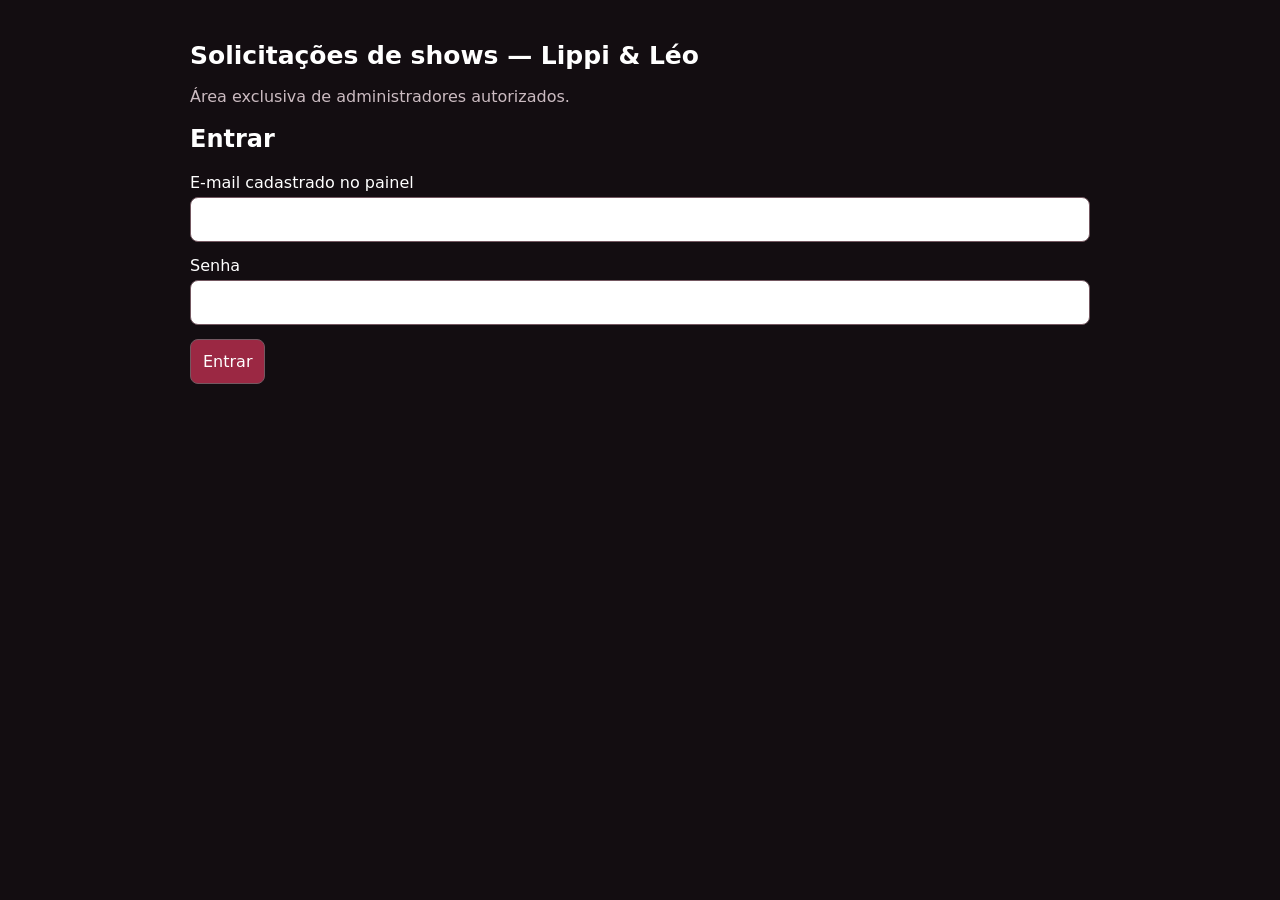
<file: pre-reservas/admin.html>
<!doctype html><html lang="pt-BR"><head><meta charset="utf-8"><meta name="viewport" content="width=device-width,initial-scale=1"><title>Pré-reservas | Lippi & Léo</title><style>
*{box-sizing:border-box}body{background:#130d11;color:#fff;font:16px system-ui,Arial;margin:0;padding:24px}main{max-width:900px;margin:auto}h1{font-size:25px}input,button{font:inherit;padding:12px;border-radius:8px;border:1px solid #745861}input{background:white;color:#111;width:100%;margin:5px 0 14px}button{background:#9b2843;color:white;cursor:pointer}button:disabled{opacity:.5}article{padding:16px;margin:14px 0;border:1px solid #745861;border-radius:12px;background:#21141c}article p{margin:8px 0}article button{margin:8px 8px 0 0}.muted{color:#cbbbc1}#app[hidden],#login[hidden]{display:none}</style></head><body><main><h1>Solicitações de shows — Lippi & Léo</h1><p class="muted">Área exclusiva de administradores autorizados.</p>
<section id="login"><h2>Entrar</h2><form id="auth"><label>E-mail cadastrado no painel<input type="email" id="email" autocomplete="username" required></label><label>Senha<input type="password" id="password" autocomplete="current-password" required></label><button>Entrar</button></form></section>
<section id="app" hidden><button id="refresh">Atualizar pedidos</button> <button id="logout">Sair</button><div id="requests"></div></section><p id="notice" role="status"></p></main>
<script type="module">
import {createClient} from "https://esm.sh/@supabase/supabase-js@2.49.10";
const supabase=createClient("https://zcfudytghjsosnpkmgzv.supabase.co","sb_publishable_2ALYNwAtD2DtRHN66Q055w__tpP-oid");
const API="https://zcfudytghjsosnpkmgzv.supabase.co/functions/v1/pre-reservas";
const notice=document.getElementById("notice"),login=document.getElementById("login"),app=document.getElementById("app"),list=document.getElementById("requests");
const say=t=>notice.textContent=t;
async function call(body){const {data:{session}}=await supabase.auth.getSession();if(!session)throw Error("Entre com sua conta.");const r=await fetch(API,{method:"POST",headers:{"Content-Type":"application/json","Authorization":"Bearer "+session.access_token},body:JSON.stringify(body)});const d=await r.json();if(!r.ok)throw Error(d.error||"Falha ao consultar");return d}
function p(parent,label,value){const el=document.createElement("p"),b=document.createElement("strong");b.textContent=label+": ";el.append(b,document.createTextNode(String(value||"—")));parent.append(el)}
async function load(){say("Carregando pedidos...");try{const data=await call({action:"list"});login.hidden=true;app.hidden=false;list.replaceChildren();if(!data.requests.length){list.textContent="Nenhuma solicitação recebida."}for(const item of data.requests){const card=document.createElement("article");p(card,"Status",item.status);p(card,"Data",item.data_show);p(card,"Horário",String(item.horario_inicio).slice(0,5)+" (3 horas)");p(card,"Contratante",item.contratante_nome);p(card,"Cidade",item.cidade);p(card,"Local",item.local_evento);p(card,"WhatsApp",item.whatsapp);if(item.status==="pendente"){for(const [value,label] of [["aprovado","Aprovar"],["recusado","Recusar"]]){const btn=document.createElement("button");btn.textContent=label;btn.onclick=async()=>{if(!confirm(label+" este pedido?"))return;btn.disabled=true;try{await call({action:"decision",id:item.id,status:value});await load()}catch(e){say(e.message);btn.disabled=false}};card.append(btn)}}list.append(card)}say("")}catch(e){say(e.message)}}
document.getElementById("auth").onsubmit=async e=>{e.preventDefault();say("Entrando...");const {error}=await supabase.auth.signInWithPassword({email:document.getElementById("email").value,password:document.getElementById("password").value});if(error){say("Não foi possível entrar: "+error.message);return}await load()};
document.getElementById("refresh").onclick=load;document.getElementById("logout").onclick=async()=>{await supabase.auth.signOut();app.hidden=true;login.hidden=false;say("Sessão encerrada")};
if((await supabase.auth.getSession()).data.session)await load();
</script></body></html>
</file>
<file: financeiro-organizado.css>
/* Financeiro Lippi & Léo — organização visual v10; não altera dados nem cálculos. */
:root{color-scheme:dark;--fin-bg:#0d1017;--fin-panel:#191e29;--fin-border:#313b4c;--fin-text:#f4f6fb;--fin-muted:#adb7c8;--fin-gold:#e9bd76;--fin-red:#d65767}
html{scroll-behavior:smooth}
body{background:radial-gradient(ellipse at 12% -14%,#352330 0%,#141922 37%,#0d1017 78%)!important;color:var(--fin-text)}
main{max-width:1300px!important;padding:26px clamp(12px,3vw,42px) 65px!important}
main>h1{font-size:clamp(25px,3vw,37px);letter-spacing:-.7px;font-weight:850;margin-bottom:5px}
main>p:first-of-type{font-size:14px;margin:0 0 9px}
main>#versao{display:block;margin:0 0 20px;color:#7f8ca0;font-size:11px}
.card{background:var(--fin-panel)!important;border:1px solid var(--fin-border)!important;border-radius:16px!important;box-shadow:0 5px 25px #080b1222}
#app>.fin-view>.card{padding:clamp(16px,2vw,26px);margin:0 0 16px}
#app .card h2{color:#f7f8fb}
#app h2{font-size:20px;font-weight:760;letter-spacing:-.3px}
#app h3{font-size:16px;line-height:1.45;margin:25px 0 10px;color:#e6e9f1}
p,.muted,small{line-height:1.55}
.muted{color:var(--fin-muted)}
#app button{width:auto;margin:0;padding:11px 17px;line-height:1.25;min-height:44px;border-radius:10px;background:var(--fin-gold);color:#171512;transition:background .12s,border-color .12s,transform .12s;font-weight:720}
#app button.secondary{background:#293345;color:#f6f7fa;border:1px solid #45536a}
#app button:hover:not(:disabled){filter:brightness(1.10)}
#app button:focus-visible,#app input:focus-visible,#app select:focus-visible{outline:2px solid #f6c87c;outline-offset:2px}
#app input,#app select{min-height:44px;background:#101722;border-color:#3e4a5d}
#app .grid{gap:12px}
#app label{font-size:13px;font-weight:620;color:#bfc9d9}
#app .card .card{margin:0;background:#131925!important;border-color:#2d3949!important;min-width:0;padding:17px}
#app .card .card h2{font-size:clamp(19px,2.1vw,26px);font-weight:780;color:#fff;word-break:break-word;margin:8px 0 0}
#app .card .card small{font-size:12px;letter-spacing:.04px}
#app .fin-overview-summary{grid-template-columns:repeat(4,minmax(0,1fr));margin:4px 0 15px}
#app .fin-overview-summary>.card{margin:0}
#app .fin-overview-summary>.card h2{font-size:clamp(22px,2.1vw,28px);margin-top:12px}
#app .fin-overview-summary>.card:last-child{border-color:#856c43!important;background:linear-gradient(150deg,#35301f,#222731)!important}
.fin-toolbar{display:flex;align-items:flex-end;justify-content:space-between;gap:15px;flex-wrap:wrap;padding:17px 20px;background:#181f2c;border:1px solid #384558;border-radius:16px;margin-bottom:15px}
.fin-toolbar .fin-month{min-width:180px;max-width:280px;flex:1}
.fin-toolbar .fin-month label{display:block;margin:0 0 6px;font-size:12px}
.fin-toolbar #mes{background:#101722;border-color:#4b5c70;font-weight:700}
.fin-toolbar .fin-toolbar-actions{display:flex;gap:9px;align-items:center;flex-wrap:wrap}
.fin-toolbar #sair{background:transparent;color:#b6c0ce;border:1px solid #576073}
.fin-nav{display:flex;gap:9px;align-items:center;overflow-x:auto;padding:0 0 14px;margin:0 0 9px;scrollbar-width:thin}
#app .fin-nav button{flex:0 0 auto;background:#1c2432;color:#c3ccda;border:1px solid #384456;font-size:14px;padding:11px 19px}
#app .fin-nav button[aria-selected="true"]{background:var(--fin-gold);border-color:var(--fin-gold);color:#171512;box-shadow:0 2px 15px #e9bd7623}
.fin-view[hidden],.fin-step[hidden],.fin-report-group[hidden]{display:none!important}
.fin-view{animation:fin-in .16s ease-out}
@keyframes fin-in{from{opacity:.6;transform:translateY(3px)}to{opacity:1;transform:translateY(0)}}
.fin-page-intro{margin:0 0 16px;padding:2px 2px 0}
.fin-page-intro h2{margin:0 0 5px;font-size:22px}
.fin-page-intro p{margin:0;color:var(--fin-muted);font-size:13px}
.fin-jump-links{display:flex;flex-wrap:wrap;gap:9px;margin:3px 0 17px}
#app .fin-jump-links button{background:#283243;border:1px solid #435167;color:#f0d6ac;font-size:13px;padding:8px 13px;min-height:39px}
#dashboard{margin-top:0}
#dashboard>p.muted{font-size:12px}
#dashboard #resultadosCards{grid-template-columns:repeat(4,minmax(0,1fr))}
#dashboard #resultadosCards .card:nth-child(1){border-color:#456a5a!important}
#dashboard #resultadosCards .card:nth-child(4){border-color:#7b5e3a!important}
.fin-table-wrap{overflow-x:auto;max-width:100%;border:1px solid #354151;border-radius:12px;margin:12px 0 7px}
.fin-table-wrap table{min-width:560px;width:100%;border-collapse:separate;border-spacing:0}
.fin-table-wrap th{position:relative;white-space:nowrap;background:#111927;font-size:12px;text-transform:none;color:#c2cbd8;font-weight:720;border-bottom:1px solid #3e4b5d;padding:12px 13px}
.fin-table-wrap td{color:#e8ecf4;font-size:13px;border-bottom:1px solid #293342;padding:12px 13px;vertical-align:middle}
.fin-table-wrap tbody tr:last-child td{border-bottom:0}
.fin-table-wrap tbody tr:nth-child(even){background:#1d26321f}
.fin-table-wrap tbody tr:hover{background:#2b344230}
.fin-table-wrap td:has(>button){white-space:nowrap}
#agendaBox>.grid{display:none!important}
#agendaBox h2{margin:0 0 4px}
#agendaBox #msg{margin:12px 0}
.fin-show-search{margin:14px 0 3px}
.fin-show-search label{margin:0 0 5px}
.fin-show-search input{max-width:420px}
#agendaBody .selecionar{min-height:36px;padding:7px 12px;background:#2c3b4e;border:1px solid #6d7d94;font-size:12px}
#detalhe{scroll-margin-top:15px;border-color:#816744!important;box-shadow:0 0 0 1px #594c3229}
#detalhe #showTitulo{font-size:23px;color:var(--fin-gold)}
#detalhe #showSituacao{font-size:13px}
#detalhe>div.grid{grid-template-columns:repeat(3,minmax(0,1fr));margin:15px 0}
#detalhe>div.grid .card{padding:15px}
#detalhe>div.grid .card h2{font-size:21px}
#detalhe #divisao{font-size:12px;line-height:1.6}
.fin-step-nav{display:flex;gap:8px;overflow-x:auto;padding:5px 0 15px;margin:14px 0 9px;border-bottom:1px solid #384254}
#app .fin-step-nav button{flex:0 0 auto;white-space:nowrap;background:#273142;border:1px solid #405068;color:#d7e0ed;font-size:13px;min-height:42px;padding:9px 15px}
#app .fin-step-nav button[aria-selected="true"]{background:#b78744;border-color:#b78744;color:#120e09}
.fin-step{padding:0 2px 10px}
.fin-step h3{margin-top:10px!important;font-size:18px!important}
.fin-step>p.muted{font-size:13px}
.fin-step form{margin:15px 0 18px}
.fin-step form>.grid{margin-bottom:12px}
.fin-step button[type=submit]{min-height:45px}
.fin-step #salvarCache,.fin-step #salvarEntrada,.fin-step #salvarLan{margin-top:12px}
#detalhe #showMsg{margin:16px 0 10px;font-size:13px}
.fin-report-details{margin:13px 0;border:1px solid #3b4659;border-radius:12px;background:#151d29;overflow:hidden}
.fin-report-details>summary{cursor:pointer;padding:16px 18px;font-weight:750;color:#edce99;font-size:14px;list-style-position:inside}
.fin-report-details>summary:hover{background:#202938}
.fin-report-details[open]>summary{border-bottom:1px solid #364253}
.fin-report-details>*:not(summary){margin-left:16px!important;margin-right:16px!important}
.fin-report-details>p:last-child{margin-bottom:17px}
#geradorExtrato #relResultado h3{font-size:15px}
#geradorExtrato #relResultado .grid{grid-template-columns:repeat(3,minmax(0,1fr))}
#geradorExtrato>div.grid:has(#gerarRelatorio){grid-template-columns:repeat(3,minmax(0,1fr))}
#geradorExtrato>div.grid:has(#gerarRelatorio) button{width:100%}
.notice{background:#222e3d!important;border:1px solid #3a495c;color:#dce5f2;line-height:1.5}
#app .danger{color:#ffb4b4}
#login{max-width:480px;margin:28px auto;padding:26px}
#login input{min-height:46px}
#login button{min-height:45px}
@media(max-width:950px){
 #app .fin-overview-summary,#dashboard #resultadosCards{grid-template-columns:repeat(2,minmax(0,1fr))}
 #detalhe>div.grid{grid-template-columns:repeat(2,minmax(0,1fr))}
 #geradorExtrato #relResultado .grid{grid-template-columns:repeat(2,minmax(0,1fr))}
}
@media(max-width:640px){
 main{padding:16px 10px 55px!important}
 main>h1{font-size:27px}
 #app>.fin-view>.card{padding:16px 12px}
 #app .card .card{padding:13px 12px}
 .fin-toolbar{padding:14px;gap:11px;align-items:stretch}
 .fin-toolbar .fin-month{max-width:none;width:100%;flex-basis:100%}
 .fin-toolbar .fin-toolbar-actions{display:grid;grid-template-columns:1fr auto;gap:8px}
 .fin-toolbar #recarregar{min-width:0}
 .fin-toolbar #sair{padding:10px 13px}
 .fin-nav{gap:6px;margin-bottom:1px}
 #app .fin-nav button{min-height:41px;padding:8px 12px;font-size:12px}
 #app .fin-overview-summary{grid-template-columns:repeat(2,minmax(0,1fr));gap:8px}
 #app .fin-overview-summary>.card h2{font-size:clamp(16px,4.5vw,22px)}
 #app .fin-overview-summary>.card small{font-size:11px}
 #dashboard #resultadosCards{grid-template-columns:repeat(2,minmax(0,1fr))}
 #dashboard .grid:not(#resultadosCards){grid-template-columns:1fr}
 #detalhe>div.grid{grid-template-columns:repeat(2,minmax(0,1fr));gap:8px}
 #detalhe>div.grid .card h2{font-size:18px}
 .fin-step-nav{gap:5px}
 #app .fin-step-nav button{font-size:12px;padding:9px 11px}
 #geradorExtrato #relResultado .grid{grid-template-columns:repeat(2,minmax(0,1fr))}
 #geradorExtrato>div.grid:has(#gerarRelatorio){grid-template-columns:1fr}
 #agendaBox .fin-table-wrap{border:0;background:transparent;overflow:visible}
 #agendaBox .fin-table-wrap table{min-width:0}
 #agendaBox .fin-table-wrap thead{display:none}
 #agendaBody{display:grid;gap:9px}
 #agendaBody tr{display:grid;grid-template-columns:1fr auto;gap:3px 8px;border:1px solid #3c4a5e;border-radius:12px;background:#151d29;padding:12px}
 #agendaBody td{border:0!important;padding:2px 0!important;font-size:12px;min-width:0!important}
 #agendaBody td:nth-child(2){grid-column:1/-1;grid-row:1;font-size:14px;font-weight:740;color:#fff}
 #agendaBody td:nth-child(1){grid-column:1;grid-row:2;color:#ecc994;font-weight:720}
 #agendaBody td:nth-child(3){grid-column:1;grid-row:3;color:#c0cede}
 #agendaBody td:nth-child(4){grid-column:1;grid-row:4;color:#a9b8cc}
 #agendaBody td:nth-child(5){grid-column:2;grid-row:2/span 3;align-self:center}
 #agendaBody td[colspan]{grid-column:1/-1;grid-row:1}
 #agendaBody .selecionar{white-space:nowrap}
}
@media(prefers-reduced-motion:reduce){.fin-view{animation:none}html{scroll-behavior:auto}}
</file>
<file: financeiro-correcao.css>
/* Correções acessíveis no resumo e nos lançamentos — layout adaptado a celulares. */
#dashboard .fin-card-interativo{cursor:pointer;transition:transform .14s,border-color .14s,background .14s;position:relative;user-select:none}
#dashboard .fin-card-interativo:hover{border-color:#d9b778!important;background:#263345!important;transform:translateY(-1px)}
#dashboard .fin-card-interativo:focus-visible{outline:3px solid #e9bd76;outline-offset:3px}
#dashboard .fin-card-interativo .fin-card-aviso{display:block;margin-top:13px;color:#eccc92;font-weight:760;font-size:12px;text-align:left}
#fin-correcao{background:#111925;border:1px solid #8d7249;border-radius:15px;padding:20px;margin:22px 0 12px;scroll-margin-top:18px}
#fin-correcao[hidden]{display:none!important}
#fin-correcao .fin-cor-topo{display:flex;align-items:flex-start;justify-content:space-between;gap:12px;margin:0 0 12px}
#fin-correcao .fin-cor-topo h3{margin:0 0 5px!important;font-size:19px!important;color:#f4d7a4}
#fin-correcao .fin-cor-topo p{font-size:12px;margin:0}
#fin-correcao .fin-cor-topo button{white-space:nowrap;min-height:38px;padding:8px 12px}
#fin-correcao .fin-cor-ajuda{font-size:12px;color:#b8c4d4;background:#202b3c;border-radius:10px;padding:12px;margin:10px 0}
#fin-correcao .fin-cor-quantidade{font-size:12px;font-weight:770;color:#ebc98a;margin:14px 0 8px}
#fin-correcao .fin-cor-linha{display:flex;gap:14px;align-items:center;justify-content:space-between;background:#1a2432;border:1px solid #374557;border-radius:12px;padding:14px;margin:9px 0}
#fin-correcao .fin-cor-dados{min-width:0;flex:1}
#fin-correcao .fin-cor-dados strong{display:block;font-size:14px;font-weight:760}
#fin-correcao .fin-cor-canal{font-size:11px;color:#dbc291;font-weight:650;margin-top:3px}
#fin-correcao .fin-cor-valores{margin-top:9px;font-size:12px;color:#bac8d8;line-height:1.7}
#fin-correcao .fin-cor-abrir{white-space:nowrap;min-height:42px;font-size:12px;padding:10px 14px}
#fin-correcao .fin-cor-abrir:disabled{white-space:normal;max-width:130px}
#showExtrato td:last-child{white-space:nowrap}
#showExtrato .fin-editar{margin-right:6px!important;background:#54462e!important;color:#f9d8a2!important;border:1px solid #a98547!important}
dialog.fin-editor{box-sizing:border-box;width:min(94vw,560px);max-height:min(90vh,900px);overflow:auto;background:#1b2230;color:#f5f7fb;border:1px solid #b28c51;border-radius:18px;box-shadow:0 25px 95px #000b;padding:24px}
dialog.fin-editor::backdrop{background:rgba(2,5,9,.8);backdrop-filter:blur(4px)}
.fin-editor form{margin:0}
.fin-editor h2{font-size:22px;margin:0 0 6px;color:#f1cd94}
.fin-editor .fin-editor-cab p{font-size:13px;margin:0 0 18px}
.fin-editor .fin-edit-grid{display:grid;grid-template-columns:repeat(2,minmax(0,1fr));gap:10px}
.fin-editor label{display:block;margin:10px 0 6px;font-size:12px;font-weight:740;color:#c7d3e2}
.fin-editor input,.fin-editor select{box-sizing:border-box;min-height:46px;width:100%;border:1px solid #46556c;border-radius:9px;background:#0f1724;color:#f5f7fb;padding:11px;font-size:15px}
.fin-editor input:focus-visible,.fin-editor select:focus-visible{outline:2px solid #dcb372;outline-offset:2px}
.fin-editor .fin-edit-msg{font-size:12px;color:#dce5f2;margin:18px 0 10px;min-height:26px}
.fin-editor .fin-edit-botoes{display:flex;gap:10px;justify-content:flex-end;flex-wrap:wrap}
.fin-editor .fin-edit-botoes button{width:auto;min-height:44px;padding:12px 16px;border:0;border-radius:9px;margin:0;font-size:14px;font-weight:730;background:#e9bd76;color:#191612;cursor:pointer}
.fin-editor .fin-edit-botoes button.secondary{background:#344156;color:#f5f7fb}
.fin-editor .fin-edit-botoes button:disabled{opacity:.6;cursor:not-allowed}
@media(max-width:650px){
  #fin-correcao{padding:14px 11px}
  #fin-correcao .fin-cor-topo{gap:8px}
  #fin-correcao .fin-cor-topo h3{font-size:17px!important}
  #fin-correcao .fin-cor-topo button{padding:7px 10px}
  #fin-correcao .fin-cor-linha{align-items:stretch;flex-direction:column;gap:11px;padding:12px}
  #fin-correcao .fin-cor-abrir{width:100%;max-width:none}
  dialog.fin-editor{width:calc(100vw - 18px);padding:18px 14px}
  .fin-editor .fin-edit-grid{grid-template-columns:1fr}
  .fin-editor .fin-edit-botoes button{flex:1}
}
@media(prefers-reduced-motion:reduce){#dashboard .fin-card-interativo{transition:none}}
</file>
